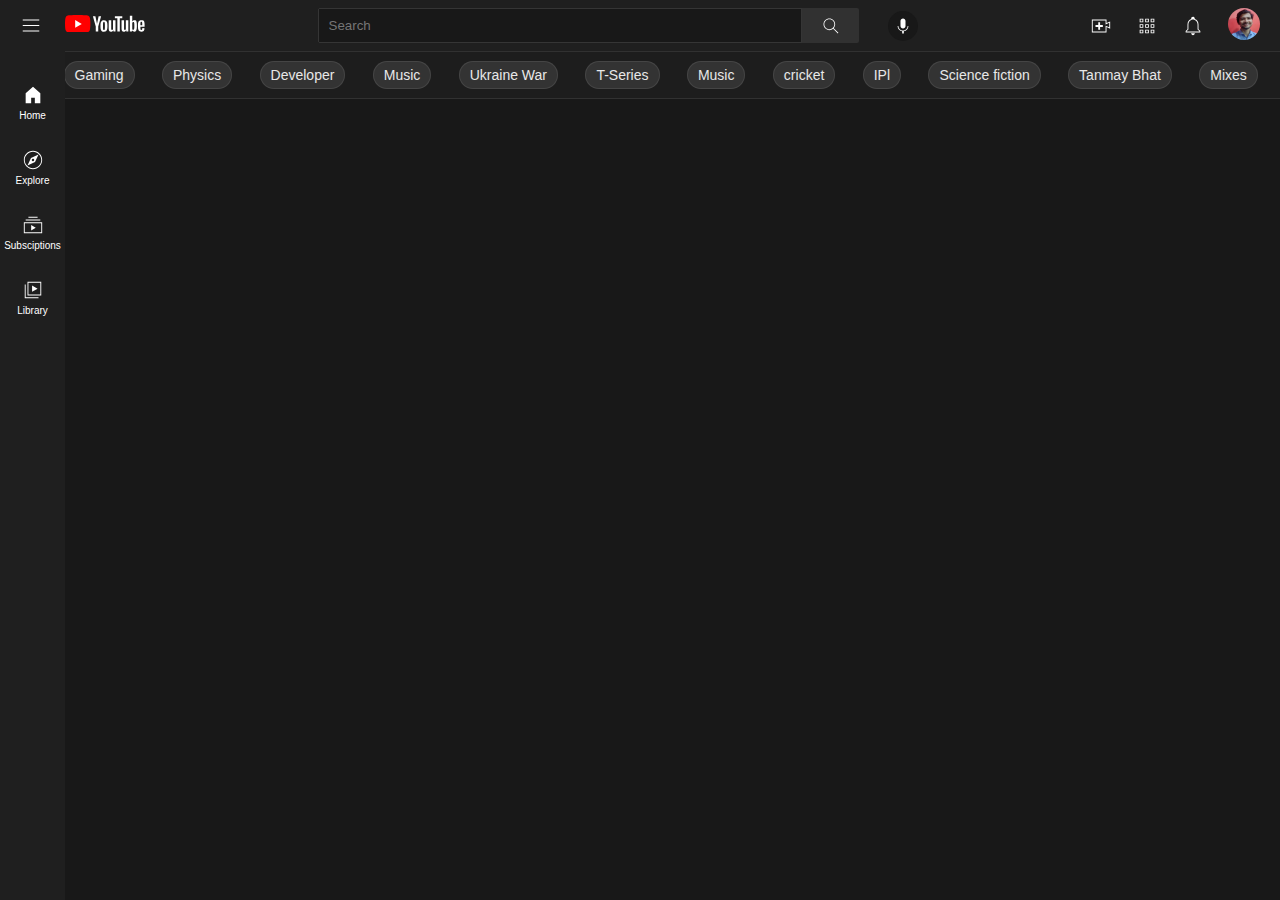
<file: index.html>
<!DOCTYPE html>
<html lang="en">

<head>
    <meta charset="UTF-8">
    <meta http-equiv="X-UA-Compatible" content="IE=edge">
    <meta name="viewport" content="width=device-width, initial-scale=1.0">
    <title>YouTube</title>
    <link rel="shortcut icon" href="https://www.youtube.com/s/desktop/d34a7d5e/img/favicon.ico" type="image/x-icon">
    <link rel="icon" href="https://www.youtube.com/s/desktop/d34a7d5e/img/favicon_32x32.png" sizes="32x32">
    <link rel="icon" href="https://www.youtube.com/s/desktop/d34a7d5e/img/favicon_48x48.png" sizes="48x48">
    <link rel="icon" href="https://www.youtube.com/s/desktop/d34a7d5e/img/favicon_96x96.png" sizes="96x96">
    <link rel="stylesheet" href="style.css">
</head>

<body>
    <div class="nav-top">
        <div class="nav-top-main">
            <div class="left-logo-sec">
                <div class="fab-button">
                    <svg viewBox="0 0 24 24" preserveAspectRatio="xMidYMid meet" focusable="false"
                        class="style-scope yt-icon fab-icon"
                        style="pointer-events: none; display: block; width: 100%; height: 100%;">
                        <g class="style-scope yt-icon">
                            <path d="M21,6H3V5h18V6z M21,11H3v1h18V11z M21,17H3v1h18V17z" class="style-scope yt-icon">
                            </path>
                        </g>
                    </svg>
                </div>
                <a href="index.html">
                    <div class="logo">
                        <svg viewBox="0 0 90 20" preserveAspectRatio="xMidYMid meet" focusable="false"
                            class="style-scope yt-icon logo-icon"
                            style="pointer-events: none; display: block; width: 100%; height: 100%;">
                            <g viewBox="0 0 90 20" preserveAspectRatio="xMidYMid meet" class="style-scope yt-icon">
                                <g class="style-scope yt-icon">
                                    <path
                                        d="M27.9727 3.12324C27.6435 1.89323 26.6768 0.926623 25.4468 0.597366C23.2197 2.24288e-07 14.285 0 14.285 0C14.285 0 5.35042 2.24288e-07 3.12323 0.597366C1.89323 0.926623 0.926623 1.89323 0.597366 3.12324C2.24288e-07 5.35042 0 10 0 10C0 10 2.24288e-07 14.6496 0.597366 16.8768C0.926623 18.1068 1.89323 19.0734 3.12323 19.4026C5.35042 20 14.285 20 14.285 20C14.285 20 23.2197 20 25.4468 19.4026C26.6768 19.0734 27.6435 18.1068 27.9727 16.8768C28.5701 14.6496 28.5701 10 28.5701 10C28.5701 10 28.5677 5.35042 27.9727 3.12324Z"
                                        fill="#FF0000" class="style-scope yt-icon"></path>
                                    <path d="M11.4253 14.2854L18.8477 10.0004L11.4253 5.71533V14.2854Z" fill="white"
                                        class="style-scope yt-icon"></path>
                                </g>
                                <g class="style-scope yt-icon">
                                    <g id="youtube-paths" class="style-scope yt-icon">
                                        <path
                                            d="M34.6024 13.0036L31.3945 1.41846H34.1932L35.3174 6.6701C35.6043 7.96361 35.8136 9.06662 35.95 9.97913H36.0323C36.1264 9.32532 36.3381 8.22937 36.665 6.68892L37.8291 1.41846H40.6278L37.3799 13.0036V18.561H34.6001V13.0036H34.6024Z"
                                            fill="white" class="style-scope yt-icon"></path>
                                        <path
                                            d="M41.4697 18.1937C40.9053 17.8127 40.5031 17.22 40.2632 16.4157C40.0257 15.6114 39.9058 14.5437 39.9058 13.2078V11.3898C39.9058 10.0422 40.0422 8.95805 40.315 8.14196C40.5878 7.32588 41.0135 6.72851 41.592 6.35457C42.1706 5.98063 42.9302 5.79248 43.871 5.79248C44.7976 5.79248 45.5384 5.98298 46.0981 6.36398C46.6555 6.74497 47.0647 7.34234 47.3234 8.15137C47.5821 8.96275 47.7115 10.0422 47.7115 11.3898V13.2078C47.7115 14.5437 47.5845 15.6161 47.3329 16.4251C47.0812 17.2365 46.672 17.8292 46.1075 18.2031C45.5431 18.5771 44.7764 18.7652 43.8098 18.7652C42.8126 18.7675 42.0342 18.5747 41.4697 18.1937ZM44.6353 16.2323C44.7905 15.8231 44.8705 15.1575 44.8705 14.2309V10.3292C44.8705 9.43077 44.7929 8.77225 44.6353 8.35833C44.4777 7.94206 44.2026 7.7351 43.8074 7.7351C43.4265 7.7351 43.156 7.94206 43.0008 8.35833C42.8432 8.77461 42.7656 9.43077 42.7656 10.3292V14.2309C42.7656 15.1575 42.8408 15.8254 42.9914 16.2323C43.1419 16.6415 43.4123 16.8461 43.8074 16.8461C44.2026 16.8461 44.4777 16.6415 44.6353 16.2323Z"
                                            fill="white" class="style-scope yt-icon"></path>
                                        <path
                                            d="M56.8154 18.5634H54.6094L54.3648 17.03H54.3037C53.7039 18.1871 52.8055 18.7656 51.6061 18.7656C50.7759 18.7656 50.1621 18.4928 49.767 17.9496C49.3719 17.4039 49.1743 16.5526 49.1743 15.3955V6.03751H51.9942V15.2308C51.9942 15.7906 52.0553 16.188 52.1776 16.4256C52.2999 16.6631 52.5045 16.783 52.7914 16.783C53.036 16.783 53.2712 16.7078 53.497 16.5573C53.7228 16.4067 53.8874 16.2162 53.9979 15.9858V6.03516H56.8154V18.5634Z"
                                            fill="white" class="style-scope yt-icon"></path>
                                        <path
                                            d="M64.4755 3.68758H61.6768V18.5629H58.9181V3.68758H56.1194V1.42041H64.4755V3.68758Z"
                                            fill="white" class="style-scope yt-icon"></path>
                                        <path
                                            d="M71.2768 18.5634H69.0708L68.8262 17.03H68.7651C68.1654 18.1871 67.267 18.7656 66.0675 18.7656C65.2373 18.7656 64.6235 18.4928 64.2284 17.9496C63.8333 17.4039 63.6357 16.5526 63.6357 15.3955V6.03751H66.4556V15.2308C66.4556 15.7906 66.5167 16.188 66.639 16.4256C66.7613 16.6631 66.9659 16.783 67.2529 16.783C67.4974 16.783 67.7326 16.7078 67.9584 16.5573C68.1842 16.4067 68.3488 16.2162 68.4593 15.9858V6.03516H71.2768V18.5634Z"
                                            fill="white" class="style-scope yt-icon"></path>
                                        <path
                                            d="M80.609 8.0387C80.4373 7.24849 80.1621 6.67699 79.7812 6.32186C79.4002 5.96674 78.8757 5.79035 78.2078 5.79035C77.6904 5.79035 77.2059 5.93616 76.7567 6.23014C76.3075 6.52412 75.9594 6.90747 75.7148 7.38489H75.6937V0.785645H72.9773V18.5608H75.3056L75.5925 17.3755H75.6537C75.8724 17.7988 76.1993 18.1304 76.6344 18.3774C77.0695 18.622 77.554 18.7443 78.0855 18.7443C79.038 18.7443 79.7412 18.3045 80.1904 17.4272C80.6396 16.5476 80.8653 15.1765 80.8653 13.3092V11.3266C80.8653 9.92722 80.7783 8.82892 80.609 8.0387ZM78.0243 13.1492C78.0243 14.0617 77.9867 14.7767 77.9114 15.2941C77.8362 15.8115 77.7115 16.1808 77.5328 16.3971C77.3564 16.6158 77.1165 16.724 76.8178 16.724C76.585 16.724 76.371 16.6699 76.1734 16.5594C75.9759 16.4512 75.816 16.2866 75.6937 16.0702V8.96062C75.7877 8.6196 75.9524 8.34209 76.1852 8.12337C76.4157 7.90465 76.6697 7.79646 76.9401 7.79646C77.2271 7.79646 77.4481 7.90935 77.6034 8.13278C77.7609 8.35855 77.8691 8.73485 77.9303 9.26636C77.9914 9.79787 78.022 10.5528 78.022 11.5335V13.1492H78.0243Z"
                                            fill="white" class="style-scope yt-icon"></path>
                                        <path
                                            d="M84.8657 13.8712C84.8657 14.6755 84.8892 15.2776 84.9363 15.6798C84.9833 16.0819 85.0821 16.3736 85.2326 16.5594C85.3831 16.7428 85.6136 16.8345 85.9264 16.8345C86.3474 16.8345 86.639 16.6699 86.7942 16.343C86.9518 16.0161 87.0365 15.4705 87.0506 14.7085L89.4824 14.8519C89.4965 14.9601 89.5035 15.1106 89.5035 15.3011C89.5035 16.4582 89.186 17.3237 88.5534 17.8952C87.9208 18.4667 87.0247 18.7536 85.8676 18.7536C84.4777 18.7536 83.504 18.3185 82.9466 17.446C82.3869 16.5735 82.1094 15.2259 82.1094 13.4008V11.2136C82.1094 9.33452 82.3987 7.96105 82.9772 7.09558C83.5558 6.2301 84.5459 5.79736 85.9499 5.79736C86.9165 5.79736 87.6597 5.97375 88.1771 6.32888C88.6945 6.684 89.059 7.23433 89.2707 7.98457C89.4824 8.7348 89.5882 9.76961 89.5882 11.0913V13.2362H84.8657V13.8712ZM85.2232 7.96811C85.0797 8.14449 84.9857 8.43377 84.9363 8.83593C84.8892 9.2381 84.8657 9.84722 84.8657 10.6657V11.5641H86.9283V10.6657C86.9283 9.86133 86.9001 9.25221 86.846 8.83593C86.7919 8.41966 86.6931 8.12803 86.5496 7.95635C86.4062 7.78702 86.1851 7.7 85.8864 7.7C85.5854 7.70235 85.3643 7.79172 85.2232 7.96811Z"
                                            fill="white" class="style-scope yt-icon"></path>
                                    </g>
                                </g>
                            </g>
                        </svg>
                    </div>
                </a>
            </div>
            <div class="middle-search-sec">
                <div class="search-container">
                    <div class="search-box">
                        <div class="input-container">
                            <input id="search" type="text" placeholder="Search" name="" id="">
                        </div>
                    </div>
                    <div class="search" onclick="search()">
                        <div class="search-button">
                            <svg viewBox="0 0 24 24" preserveAspectRatio="xMidYMid meet" focusable="false"
                                class="style-scope yt-icon"
                                style="pointer-events: none; display: block; width: 100%; height: 100%;">
                                <g class="style-scope yt-icon">
                                    <path
                                        d="M20.87,20.17l-5.59-5.59C16.35,13.35,17,11.75,17,10c0-3.87-3.13-7-7-7s-7,3.13-7,7s3.13,7,7,7c1.75,0,3.35-0.65,4.58-1.71 l5.59,5.59L20.87,20.17z M10,16c-3.31,0-6-2.69-6-6s2.69-6,6-6s6,2.69,6,6S13.31,16,10,16z"
                                        class="style-scope yt-icon"></path>
                                </g>
                            </svg>
                        </div>
                    </div>
                </div>
                <div class="mic">
                    <div class="mic-logo">
                        <svg viewBox="0 0 24 24" preserveAspectRatio="xMidYMid meet" focusable="false"
                            class="style-scope yt-icon"
                            style="pointer-events: none; display: block; width: 100%; height: 100%;">
                            <g class="style-scope mic-icon yt-icon">
                                <path
                                    d="M12 3C10.34 3 9 4.37 9 6.07V11.93C9 13.63 10.34 15 12 15C13.66 15 15 13.63 15 11.93V6.07C15 4.37 13.66 3 12 3ZM18.5 12H17.5C17.5 15.03 15.03 17.5 12 17.5C8.97 17.5 6.5 15.03 6.5 12H5.5C5.5 15.24 7.89 17.93 11 18.41V21H13V18.41C16.11 17.93 18.5 15.24 18.5 12Z"
                                    class="style-scope yt-icon"></path>
                            </g>
                        </svg>


                    </div>
                </div>
            </div>
            <div class="right-user-sec">
                <div class="create-vid icon">
                    <svg viewBox="0 0 24 24" preserveAspectRatio="xMidYMid meet" focusable="false"
                        class="style-scope yt-icon"
                        style="pointer-events: none; display: block; width: 100%; height: 100%;">
                        <g class="style-scope yt-icon">
                            <path
                                d="M14,13h-3v3H9v-3H6v-2h3V8h2v3h3V13z M17,6H3v12h14v-6.39l4,1.83V8.56l-4,1.83V6 M18,5v3.83L22,7v8l-4-1.83V19H2V5H18L18,5 z"
                                class="style-scope yt-icon"></path>
                        </g>
                    </svg>
                </div>
                <div class="apps icon">
                    <svg viewBox="0 0 24 24" preserveAspectRatio="xMidYMid meet" focusable="false"
                        class="style-scope yt-icon"
                        style="pointer-events: none; display: block; width: 100%; height: 100%;">
                        <g class="style-scope yt-icon">
                            <path
                                d="M16,4v4h4V4H16z M19,7h-2V5h2V7z M16,10v4h4v-4H16z M19,13h-2v-2h2V13z M10,4v4h4V4H10z M13,7h-2V5h2V7z M10,10v4h4v-4H10z M13,13h-2v-2h2V13z M16,16v4h4v-4H16z M19,19h-2v-2h2V19z M10,16v4h4v-4H10z M13,19h-2v-2h2V19z M4,4v4h4V4H4z M7,7H5V5h2V7z M4,10 v4h4v-4H4z M7,13H5v-2h2V13z M4,16v4h4v-4H4z M7,19H5v-2h2V19z"
                                class="style-scope yt-icon"></path>
                        </g>
                    </svg>
                </div>
                <div class="notification icon">
                    <svg viewBox="0 0 24 24" preserveAspectRatio="xMidYMid meet" focusable="false"
                        class="style-scope yt-icon"
                        style="pointer-events: none; display: block; width: 100%; height: 100%;">
                        <g class="style-scope yt-icon">
                            <path
                                d="M10,20h4c0,1.1-0.9,2-2,2S10,21.1,10,20z M20,17.35V19H4v-1.65l2-1.88v-5.15c0-2.92,1.56-5.22,4-5.98V3.96 c0-1.42,1.49-2.5,2.99-1.76C13.64,2.52,14,3.23,14,3.96l0,0.39c2.44,0.75,4,3.06,4,5.98v5.15L20,17.35z M19,17.77l-2-1.88v-5.47 c0-2.47-1.19-4.36-3.13-5.1c-1.26-0.53-2.64-0.5-3.84,0.03C8.15,6.11,7,7.99,7,10.42v5.47l-2,1.88V18h14V17.77z"
                                class="style-scope yt-icon"></path>
                        </g>
                    </svg>

                </div>
                <div class="user">
                    <img id="img" class="style-scope yt-img-shadow" alt="Avatar image" height="32" width="32"
                        src="./assets/ppp3.jpg">
                    <div  style="display:  none !important;">
                        <div >
                            <div >
                                <div class="apper">
                                    <div>
                                        <!-- <svg viewBox="0 0 24 24" preserveAspectRatio="xMidYMid meet" focusable="false"
                                            class="style-scope yt-icon"
                                            style="pointer-events: none; display: block; width: 100%; height: 100%;">
                                            <g class="style-scope yt-icon">
                                                <path
                                                    d="M12 22C10.93 22 9.86998 21.83 8.83998 21.48L7.41998 21.01L8.83998 20.54C12.53 19.31 15 15.88 15 12C15 8.12 12.53 4.69 8.83998 3.47L7.41998 2.99L8.83998 2.52C9.86998 2.17 10.93 2 12 2C17.51 2 22 6.49 22 12C22 17.51 17.51 22 12 22ZM10.58 20.89C11.05 20.96 11.53 21 12 21C16.96 21 21 16.96 21 12C21 7.04 16.96 3 12 3C11.53 3 11.05 3.04 10.58 3.11C13.88 4.81 16 8.21 16 12C16 15.79 13.88 19.19 10.58 20.89Z"
                                                    class="style-scope yt-icon"></path>
                                            </g>
                                        </svg> -->
                                    </div>
                                    <!-- <h2>Appearance: Dark</h2> -->
                                    <div class="arrow-right">
                                        <!-- <svg viewBox="0 0 24 24" preserveAspectRatio="xMidYMid meet" focusable="false"
                                            class="style-scope yt-icon"
                                            style="pointer-events: none; display: block; width: 100%; height: 100%;">
                                            <g mirror-in-rtl="" class="style-scope yt-icon">
                                                <path d="M9.4,18.4l-0.7-0.7l5.6-5.6L8.6,6.4l0.7-0.7l6.4,6.4L9.4,18.4z"
                                                    class="style-scope yt-icon"></path>
                                            </g>
                                        </svg> -->
                                    </div>
                                </div>
                                <!-- <a href="login.html" class="login-box"> -->

                                    <div class="user-logo">
                                        <svg viewBox="0 0 24 24" preserveAspectRatio="xMidYMid meet" focusable="false"
                                            class="style-scope yt-icon"
                                            style="pointer-events: none; display: block; width: 100%; height: 100%;">
                                            <g class="style-scope yt-icon">
                                                <path
                                                    d="M3,3v18h18V3H3z M4.99,20c0.39-2.62,2.38-5.1,7.01-5.1s6.62,2.48,7.01,5.1H4.99z M9,10c0-1.65,1.35-3,3-3s3,1.35,3,3 c0,1.65-1.35,3-3,3S9,11.65,9,10z M12.72,13.93C14.58,13.59,16,11.96,16,10c0-2.21-1.79-4-4-4c-2.21,0-4,1.79-4,4 c0,1.96,1.42,3.59,3.28,3.93c-4.42,0.25-6.84,2.8-7.28,6V4h16v15.93C19.56,16.73,17.14,14.18,12.72,13.93z"
                                                    class="style-scope yt-icon"></path>
                                            </g>
                                        </svg>
                                    </div>
                                    -->

                                </a>
                                <div class="theme-sec">
                                    <div class="theme-sec-head">
                                        <div class="go-back">
                                            <div class="arrow-left">
                                                <svg viewBox="0 0 24 24" preserveAspectRatio="xMidYMid meet"
                                                    focusable="false" class="style-scope yt-icon"
                                                    style="pointer-events: none; display: block; width: 100%; height: 100%;">
                                                    <g mirror-in-rtl="" class="style-scope yt-icon">
                                                        <path
                                                            d="M21,11v1H5.64l6.72,6.72l-0.71,0.71L3.72,11.5l7.92-7.92l0.71,0.71L5.64,11H21z"
                                                            class="style-scope yt-icon"></path>
                                                    </g>
                                                </svg>
                                            </div>
                                            
                                        </div>
                                    </div>
                                    <div class="theme-sec-body">
                                        <div class="choose-theme">
                                           
                                            <div class="themes">
                                                <div class="dark-theme">
                                                    <div class="dark">
                                                        <svg viewBox="0 0 24 24" preserveAspectRatio="xMidYMid meet"
                                                            focusable="false" class="style-scope yt-icon"
                                                            style="pointer-events: none; display: block; width: 100%; height: 100%;">
                                                            <g class="style-scope yt-icon">
                                                                <path
                                                                    d="M9,18.7l-5.4-5.4l0.7-0.7L9,17.3L20.6,5.6l0.7,0.7L9,18.7z"
                                                                    class="style-scope yt-icon"></path>
                                                            </g>
                                                        </svg>
                                                    </div>
                                                  
                                                </div>
                                                <div class="light-theme">
                                                    <div class="light"></div>
                                                    <p> Light theme</p>
                                                </div>
                                            </div>
                                        </div>
                                    </div>
                                </div>

                            </div>
                        </div>

                    </div>
                </div>
            </div>
        </div>
    </div>
    <div class="nav-top-bottom">
        <div class="bottom-nav-btns">
            <div class="nav-slide ">
                <a> Gaming</a>
                <a > Physics</a>
                <a >Developer</a>          
                <a > Music</a>
                
                <a > Ukraine War</a>
                <a > T-Series</a>
                <a > Music</a>
                <a > cricket</a>
                <a > IPl</a>
                <a > Science fiction</a>
                <a > Tanmay Bhat</a>
                <a > Mixes</a>
                <a > actor</a>
                <a > Desi Dance</a>
                <a > Live</a>
                <a class="tags"> </a> -->
            </div>
        </div>
    </div>
    <!-- //////////////// -->
    <!-- left nav start -->
    <div class="nav-left">
        <div class="nav-btns">
            <a href="">
                <div class="home-btn icon nav-icons">
                    <svg viewBox="0 0 24 24" preserveAspectRatio="xMidYMid meet" focusable="false"
                        class="style-scope yt-icon"
                        style="pointer-events: none; display: block; width: 100%; height: 100%;">
                        <g class="style-scope yt-icon">
                            <path d="M4,10V21h6V15h4v6h6V10L12,3Z" class="style-scope yt-icon"></path>
                        </g>
                    </svg>
                </div>
                <div class="nav-txt">Home</div>
            </a>
            <a href="">
                <div class="explore-btn icon nav-icons">
                    <svg viewBox="0 0 24 24" preserveAspectRatio="xMidYMid meet" focusable="false"
                        class="style-scope yt-icon"
                        style="pointer-events: none; display: block; width: 100%; height: 100%;">
                        <g class="style-scope yt-icon">
                            <path
                                d="M9.8,9.8l-3.83,8.23l8.23-3.83l3.83-8.23L9.8,9.8z M13.08,12.77c-0.21,0.29-0.51,0.48-0.86,0.54 c-0.07,0.01-0.15,0.02-0.22,0.02c-0.28,0-0.54-0.08-0.77-0.25c-0.29-0.21-0.48-0.51-0.54-0.86c-0.06-0.35,0.02-0.71,0.23-0.99 c0.21-0.29,0.51-0.48,0.86-0.54c0.35-0.06,0.7,0.02,0.99,0.23c0.29,0.21,0.48,0.51,0.54,0.86C13.37,12.13,13.29,12.48,13.08,12.77z M12,3c4.96,0,9,4.04,9,9s-4.04,9-9,9s-9-4.04-9-9S7.04,3,12,3 M12,2C6.48,2,2,6.48,2,12s4.48,10,10,10s10-4.48,10-10S17.52,2,12,2 L12,2z"
                                class="style-scope yt-icon"></path>
                        </g>
                    </svg>

                </div>
                <div class="nav-txt">Explore</div>
            </a>
            <a href="">
                <div class="subs-btn icon nav-icons">
                    <svg viewBox="0 0 24 24" preserveAspectRatio="xMidYMid meet" focusable="false"
                        class="style-scope yt-icon"
                        style="pointer-events: none; display: block; width: 100%; height: 100%;">
                        <g class="style-scope yt-icon">
                            <path
                                d="M10,18v-6l5,3L10,18z M17,3H7v1h10V3z M20,6H4v1h16V6z M22,9H2v12h20V9z M3,10h18v10H3V10z"
                                class="style-scope yt-icon"></path>
                        </g>
                    </svg>

                </div>
                <div class="nav-txt">Subsciptions</div>
            </a>
            <a class="library-btn" href="">
                <div class="library-btn icon nav-icons">
                    <svg viewBox="0 0 24 24" preserveAspectRatio="xMidYMid meet" focusable="false"
                        class="style-scope yt-icon"
                        style="pointer-events: none; display: block; width: 100%; height: 100%;">
                        <g class="style-scope yt-icon">
                            <path
                                d="M11,7l6,3.5L11,14V7L11,7z M18,20H4V6H3v15h15V20z M21,18H6V3h15V18z M7,17h13V4H7V17z"
                                class="style-scope yt-icon"></path>
                        </g>
                    </svg>
                </div>
                <div class="nav-txt">Library</div>
            </a>
        </div>
        <div class="nav-left-opened nav-left-opened-block">
            <a href="">
                <div class="library-open icon nav-icons">
                    <svg viewBox="0 0 24 24" preserveAspectRatio="xMidYMid meet" focusable="false"
                        class="style-scope yt-icon"
                        style="pointer-events: none; display: block; width: 100%; height: 100%;">
                        <g class="style-scope yt-icon">
                            <path
                                d="M11,7l6,3.5L11,14V7L11,7z M18,20H4V6H3v15h15V20z M21,18H6V3h15V18z M7,17h13V4H7V17z"
                                class="style-scope yt-icon"></path>
                        </g>
                    </svg>
                </div>
                <div class="nav-txt">Library</div>
            </a>
            <a href="">
                <div class="history-open icon nav-icons">
                    <svg viewBox="0 0 24 24" preserveAspectRatio="xMidYMid meet" focusable="false"
                        class="style-scope yt-icon"
                        style="pointer-events: none; display: block; width: 100%; height: 100%;">
                        <g class="style-scope yt-icon">
                            <path
                                d="M14.97,16.95L10,13.87V7h2v5.76l4.03,2.49L14.97,16.95z M22,12c0,5.51-4.49,10-10,10S2,17.51,2,12h1c0,4.96,4.04,9,9,9 s9-4.04,9-9s-4.04-9-9-9C8.81,3,5.92,4.64,4.28,7.38C4.17,7.56,4.06,7.75,3.97,7.94C3.96,7.96,3.95,7.98,3.94,8H8v1H1.96V3h1v4.74 C3,7.65,3.03,7.57,3.07,7.49C3.18,7.27,3.3,7.07,3.42,6.86C5.22,3.86,8.51,2,12,2C17.51,2,22,6.49,22,12z"
                                class="style-scope yt-icon"></path>
                        </g>
                    </svg>

                </div>
                <div class="nav-txt">History</div>
            </a>
            <a href="">
                <div class="your-open icon nav-icons">
                    <svg viewBox="0 0 24 24" preserveAspectRatio="xMidYMid meet" focusable="false"
                        class="style-scope yt-icon"
                        style="pointer-events: none; display: block; width: 100%; height: 100%;">
                        <g class="style-scope yt-icon">
                            <path d="M10,8l6,4l-6,4V8L10,8z M21,3v18H3V3H21z M20,4H4v16h16V4z"
                                class="style-scope yt-icon"></path>
                        </g>
                    </svg>
                </div>
                <div class="nav-txt">Your videos</div>
            </a>
            <a href="">
                <div class="watch-open icon nav-icons">
                    <svg viewBox="0 0 24 24" preserveAspectRatio="xMidYMid meet" focusable="false"
                        class="style-scope yt-icon"
                        style="pointer-events: none; display: block; width: 100%; height: 100%;">
                        <g class="style-scope yt-icon">
                            <path
                                d="M14.97,16.95L10,13.87V7h2v5.76l4.03,2.49L14.97,16.95z M12,3c-4.96,0-9,4.04-9,9s4.04,9,9,9s9-4.04,9-9S16.96,3,12,3 M12,2c5.52,0,10,4.48,10,10s-4.48,10-10,10S2,17.52,2,12S6.48,2,12,2L12,2z"
                                class="style-scope yt-icon"></path>
                        </g>
                    </svg>
                </div>
                <div class="nav-txt">Watch later</div>
            </a>
            <a href="">
                <div class="liked-open icon nav-icons">
                    <svg viewBox="0 0 24 24" preserveAspectRatio="xMidYMid meet" focusable="false"
                        class="style-scope yt-icon"
                        style="pointer-events: none; display: block; width: 100%; height: 100%;">
                        <g class="style-scope yt-icon">
                            <path
                                d="M18.77,11h-4.23l1.52-4.94C16.38,5.03,15.54,4,14.38,4c-0.58,0-1.14,0.24-1.52,0.65L7,11H3v10h4h1h9.43 c1.06,0,1.98-0.67,2.19-1.61l1.34-6C21.23,12.15,20.18,11,18.77,11z M7,20H4v-8h3V20z M19.98,13.17l-1.34,6 C18.54,19.65,18.03,20,17.43,20H8v-8.61l5.6-6.06C13.79,5.12,14.08,5,14.38,5c0.26,0,0.5,0.11,0.63,0.3 c0.07,0.1,0.15,0.26,0.09,0.47l-1.52,4.94L13.18,12h1.35h4.23c0.41,0,0.8,0.17,1.03,0.46C19.92,12.61,20.05,12.86,19.98,13.17z"
                                class="style-scope yt-icon"></path>
                        </g>
                    </svg>
                </div>
                <div class="nav-txt">Liked videos</div>
            </a>
            <a href="">
                <div class="show-open icon nav-icons">
                    <svg viewBox="0 0 24 24" preserveAspectRatio="xMidYMid meet" focusable="false"
                        class="style-scope yt-icon"
                        style="pointer-events: none; display: block; width: 100%; height: 100%;">
                        <g class="style-scope yt-icon">
                            <path d="M12,15.7L5.6,9.4l0.7-0.7l5.6,5.6l5.6-5.6l0.7,0.7L12,15.7z"
                                class="style-scope yt-icon"></path>
                        </g>
                    </svg>
                </div>
                <div class="nav-txt">Show more</div>
            </a>
        </div>
    </div>
    <!-- /////////////////////////////// -->
    <!-- navs complete -->
    <div class="main-videos">

    </div>

</body>

</html>
<script src="script.js"></script>
<script>
    let d = [
        {
            kind: "youtube#searchResult",
            etag: "48UfYTeGX2kspzCj-ZYvtoJDv-g",
            id: {
                kind: "youtube#video",
                videoId: "skb9MXtB1dI",
            },
            snippet: {
                publishedAt: "2021-05-15T06:27:00Z",
                channelId: "UC6m7ZIYnj1SeBwm4guTgQZA",
                title:
                    "Top 5 Best South Indian Science Fiction Movies In Hindi Dubbed | South Indian Sci-Fi Movies In Hindi",
                description:
                    "Top 5 Best South Indian Science Fiction Movies In Hindi Dubbed | South Indian Sci-Fi Movies In Hindi TELEGRAM LINK ----- https://t.me/telemoviee south indian ...",
                thumbnails: {
                    default: {
                        url: "https://i.ytimg.com/vi/skb9MXtB1dI/default.jpg",
                        width: 120,
                        height: 90,
                    },
                    medium: {
                        url: "https://i.ytimg.com/vi/skb9MXtB1dI/mqdefault.jpg",
                        width: 320,
                        height: 180,
                    },
                    high: {
                        url: "https://i.ytimg.com/vi/skb9MXtB1dI/hqdefault.jpg",
                        width: 480,
                        height: 360,
                    },
                },
                channelTitle: "MR. TELEMOVIE BALA",
                liveBroadcastContent: "none",
                publishTime: "2021-05-15T06:27:00Z",
            },
        },
        {
            kind: "youtube#searchResult",
            etag: "nDujgamwdkRAt4B8KO7-bNKvEps",
            id: {
                kind: "youtube#video",
                videoId: "gS3ypMngFK4",
            },
            snippet: {
                publishedAt: "2018-06-22T16:29:14Z",
                channelId: "UCHG41VSRd2ocbaKlxU4QxNg",
                title: "New Chinese movie in Hindi dubbed 2018 science fiction movie",
                description:
                    "Latest Movie City Under Siege 2018 x264 720p BluRay {Dual Audio} Hindi DD 2 0 + Chinese Sci fi movie #latestmoviehollywood #newhollywoodmoviehindi ...",
                thumbnails: {
                    default: {
                        url: "https://i.ytimg.com/vi/gS3ypMngFK4/default.jpg",
                        width: 120,
                        height: 90,
                    },
                    medium: {
                        url: "https://i.ytimg.com/vi/gS3ypMngFK4/mqdefault.jpg",
                        width: 320,
                        height: 180,
                    },
                    high: {
                        url: "https://i.ytimg.com/vi/gS3ypMngFK4/hqdefault.jpg",
                        width: 480,
                        height: 360,
                    },
                },
                channelTitle: "Movies Star07",
                liveBroadcastContent: "none",
                publishTime: "2018-06-22T16:29:14Z",
            },
        },
        {
            kind: "youtube#searchResult",
            etag: "qhytdu3RxX0H8DEMgSQlNZab_gU",
            id: {
                kind: "youtube#video",
                videoId: "B79DVm4lkeE",
            },
            snippet: {
                publishedAt: "2020-05-06T12:30:12Z",
                channelId: "UCzMwpwbECKAziqUOP9RCEoA",
                title: "Munnariv Full Movie HD | Sci-Fi Malayalam",
                description:
                    "From the award-winning Ottamuri Velicham's assistant Director comes the most unique film you'll ever see. Munnariv (Foreknowledge) is a Sci-Fi film about a ...",
                thumbnails: {
                    default: {
                        url: "https://i.ytimg.com/vi/B79DVm4lkeE/default.jpg",
                        width: 120,
                        height: 90,
                    },
                    medium: {
                        url: "https://i.ytimg.com/vi/B79DVm4lkeE/mqdefault.jpg",
                        width: 320,
                        height: 180,
                    },
                    high: {
                        url: "https://i.ytimg.com/vi/B79DVm4lkeE/hqdefault.jpg",
                        width: 480,
                        height: 360,
                    },
                },
                channelTitle: "Ashik Satheesh",
                liveBroadcastContent: "none",
                publishTime: "2020-05-06T12:30:12Z",
            },
        },
        {
            kind: "youtube#searchResult",
            etag: "pr_uqeP9ZsSw645-CsfnXpzTaNo",
            id: {
                kind: "youtube#video",
                videoId: "Fke-A_YPP18",
            },
            snippet: {
                publishedAt: "2020-08-21T22:10:46Z",
                channelId: "UC6hhIjfczolw6l-PS3YEEGw",
                title: "Top 5 Science Fiction Mind Blowing Movies",
                description:
                    "Hey there, thank you for watching the video. For more interesting videos, please like, comment, and subscribe to the channel and press on the bell icon so that ...",
                thumbnails: {
                    default: {
                        url: "https://i.ytimg.com/vi/Fke-A_YPP18/default.jpg",
                        width: 120,
                        height: 90,
                    },
                    medium: {
                        url: "https://i.ytimg.com/vi/Fke-A_YPP18/mqdefault.jpg",
                        width: 320,
                        height: 180,
                    },
                    high: {
                        url: "https://i.ytimg.com/vi/Fke-A_YPP18/hqdefault.jpg",
                        width: 480,
                        height: 360,
                    },
                },
                channelTitle: "Filmy Diary",
                liveBroadcastContent: "none",
                publishTime: "2020-08-21T22:10:46Z",
            },
        },
        {
            kind: "youtube#searchResult",
            etag: "g1FUpa5v78t1STYtgnp4mLHkeNQ",
            id: {
                kind: "youtube#video",
                videoId: "BhHNSDMKOy4",
            },
            snippet: {
                publishedAt: "2021-01-16T12:46:45Z",
                channelId: "UCKaIGte99F-600C7vYH_WYg",
                title:
                    "TOP 10 SCI-FI MOVIES ON YOUTUBE, NETFLIX, AMAZON PRIME, HOTSTAR|LATEST SCI-FI ACTION THRILLER MOVIES",
                description:
                    "In this video, I have given the top 10 Science fiction movies so far. These are not only loved by people but are also my personal favorites. Visit more videos on ...",
                thumbnails: {
                    default: {
                        url: "https://i.ytimg.com/vi/BhHNSDMKOy4/default.jpg",
                        width: 120,
                        height: 90,
                    },
                    medium: {
                        url: "https://i.ytimg.com/vi/BhHNSDMKOy4/mqdefault.jpg",
                        width: 320,
                        height: 180,
                    },
                    high: {
                        url: "https://i.ytimg.com/vi/BhHNSDMKOy4/hqdefault.jpg",
                        width: 480,
                        height: 360,
                    },
                },
                channelTitle: "Moviez Connect",
                liveBroadcastContent: "none",
                publishTime: "2021-01-16T12:46:45Z",
            },
        },
        {
            kind: "youtube#searchResult",
            etag: "5DmcYXPanHKKEKBenY7MHHV1uEI",
            id: {
                kind: "youtube#video",
                videoId: "zeGK-A8tueg",
            },
            snippet: {
                publishedAt: "2020-07-24T12:09:37Z",
                channelId: "UCpv20SvVC83kF255pADBiTA",
                title: "Top 5 south Indian Science fiction par bani mavies",
                description:
                    "Please subscribe to my channel https://youtu.be/tYGzCobHLjY #Scince #sci-fi #hackermovie.",
                thumbnails: {
                    default: {
                        url: "https://i.ytimg.com/vi/zeGK-A8tueg/default.jpg",
                        width: 120,
                        height: 90,
                    },
                    medium: {
                        url: "https://i.ytimg.com/vi/zeGK-A8tueg/mqdefault.jpg",
                        width: 320,
                        height: 180,
                    },
                    high: {
                        url: "https://i.ytimg.com/vi/zeGK-A8tueg/hqdefault.jpg",
                        width: 480,
                        height: 360,
                    },
                },
                channelTitle: "Aaditya Movies",
                liveBroadcastContent: "none",
                publishTime: "2020-07-24T12:09:37Z",
            },
        },
        {
            kind: "youtube#searchResult",
            etag: "jnBtSX6cPIjX8Aa21Es9A0nMK4c",
            id: {
                kind: "youtube#video",
                videoId: "6JoA5kqrYgY",
            },
            snippet: {
                publishedAt: "2021-03-07T03:15:14Z",
                channelId: "UCwDzsZeDslOpSoelB_XrcBg",
                title:
                    "TOP 10  Best Sci Fi Web Series in Hindi   Best Science Fiction Web Series on Netflix   MoviesWala",
                description:
                    "Hay Guys in Today's video we are going to cover the Top 10 Best sci-fi web series and some movies are available in the Hindi language. these all movies are ...",
                thumbnails: {
                    default: {
                        url: "https://i.ytimg.com/vi/6JoA5kqrYgY/default.jpg",
                        width: 120,
                        height: 90,
                    },
                    medium: {
                        url: "https://i.ytimg.com/vi/6JoA5kqrYgY/mqdefault.jpg",
                        width: 320,
                        height: 180,
                    },
                    high: {
                        url: "https://i.ytimg.com/vi/6JoA5kqrYgY/hqdefault.jpg",
                        width: 480,
                        height: 360,
                    },
                },
                channelTitle: "Movie Wala",
                liveBroadcastContent: "none",
                publishTime: "2021-03-07T03:15:14Z",
            },
        },
        {
            kind: "youtube#searchResult",
            etag: "7g4SK1i8xjO3btkfH5-Io1adBWI",
            id: {
                kind: "youtube#video",
                videoId: "tjfEuUu5qlY",
            },
            snippet: {
                publishedAt: "2020-06-07T06:38:24Z",
                channelId: "UClcr4ghYu2smlUP_-jHrsJA",
                title: "Top 5 Best Science Fiction Web Series All Time Hit ||2020||",
                description:
                    "Hello Guys, In Today Video l Am Going To Tell You Top 5 Science Fiction Web Series In Hindi 2020. CONNECT WITH ME⬇️ INSTAGRAM ID ...",
                thumbnails: {
                    default: {
                        url: "https://i.ytimg.com/vi/tjfEuUu5qlY/default.jpg",
                        width: 120,
                        height: 90,
                    },
                    medium: {
                        url: "https://i.ytimg.com/vi/tjfEuUu5qlY/mqdefault.jpg",
                        width: 320,
                        height: 180,
                    },
                    high: {
                        url: "https://i.ytimg.com/vi/tjfEuUu5qlY/hqdefault.jpg",
                        width: 480,
                        height: 360,
                    },
                },
                channelTitle: "Veer Kataria",
                liveBroadcastContent: "none",
                publishTime: "2020-06-07T06:38:24Z",
            },
        },
        {
            kind: "youtube#searchResult",
            etag: "8HDeYIbOY7lTnGeFZeiENI0IWuE",
            id: {
                kind: "youtube#video",
                videoId: "N4x0mT7QjTA",
            },
            snippet: {
                publishedAt: "2021-06-12T11:55:29Z",
                channelId: "UC4Gh2ItgM2mmqdP3yHj5bgw",
                title:
                    "Top 10 Great Sci-Fi Movies With Unique Concept In Hindi | Best Science Fiction Movies In Hindi",
                description:
                    "Top 10 Great Sci-Fi Movies With Unique Concept in Hindi | Best Science Fiction Movies in Hindi | REVIEWS WITH PRABHAT Hay Guys in Today's video we are ...",
                thumbnails: {
                    default: {
                        url: "https://i.ytimg.com/vi/N4x0mT7QjTA/default.jpg",
                        width: 120,
                        height: 90,
                    },
                    medium: {
                        url: "https://i.ytimg.com/vi/N4x0mT7QjTA/mqdefault.jpg",
                        width: 320,
                        height: 180,
                    },
                    high: {
                        url: "https://i.ytimg.com/vi/N4x0mT7QjTA/hqdefault.jpg",
                        width: 480,
                        height: 360,
                    },
                },
                channelTitle: "PRABHAT KA REVIEW",
                liveBroadcastContent: "none",
                publishTime: "2021-06-12T11:55:29Z",
            },
        },
        {
            kind: "youtube#searchResult",
            etag: "i8510KExo3YGKCA6J5knDcyxRQw",
            id: {
                kind: "youtube#video",
                videoId: "fX_j9qn6gw4",
            },
            snippet: {
                publishedAt: "2020-06-23T10:14:41Z",
                channelId: "UC1EAKeDCiXudpMe4mAWGMPg",
                title:
                    "Science Fiction Tv Shows In Hindi | Must Watch | #movies #webseries",
                description:
                    "scifi #webseries #sciencefiction #movies #youtube In this Video I will be sharing a Countdown of Best Sci Fi Tv Shows which include Best Acting Performance, ...",
                thumbnails: {
                    default: {
                        url: "https://i.ytimg.com/vi/fX_j9qn6gw4/default.jpg",
                        width: 120,
                        height: 90,
                    },
                    medium: {
                        url: "https://i.ytimg.com/vi/fX_j9qn6gw4/mqdefault.jpg",
                        width: 320,
                        height: 180,
                    },
                    high: {
                        url: "https://i.ytimg.com/vi/fX_j9qn6gw4/hqdefault.jpg",
                        width: 480,
                        height: 360,
                    },
                },
                channelTitle: "Naresh Lalwani",
                liveBroadcastContent: "none",
                publishTime: "2020-06-23T10:14:41Z",
            },
        },
        {
            kind: "youtube#searchResult",
            etag: "-4s4Y8nyzTbC7CGAk5PkiBtFN8k",
            id: {
                kind: "youtube#video",
                videoId: "BgZ29OFQS0Y",
            },
            snippet: {
                publishedAt: "2017-08-12T09:47:49Z",
                channelId: "UCcPJC5THUXY5CvdL6o8Ok6A",
                title: "Top 10 best Science Fiction highest rated movie All Time",
                description:
                    "Top 10 best Science Fiction highest rated movie All Time Here we are giving list of top 10 best sci-fi movie according to the rating of imdb. 1.Inception (2010) 2.",
                thumbnails: {
                    default: {
                        url: "https://i.ytimg.com/vi/BgZ29OFQS0Y/default.jpg",
                        width: 120,
                        height: 90,
                    },
                    medium: {
                        url: "https://i.ytimg.com/vi/BgZ29OFQS0Y/mqdefault.jpg",
                        width: 320,
                        height: 180,
                    },
                    high: {
                        url: "https://i.ytimg.com/vi/BgZ29OFQS0Y/hqdefault.jpg",
                        width: 480,
                        height: 360,
                    },
                },
                channelTitle: "Rochak Site",
                liveBroadcastContent: "none",
                publishTime: "2017-08-12T09:47:49Z",
            },
        },
        {
            kind: "youtube#searchResult",
            etag: "A9d7AoUnK07saEb3ty44eRyRG60",
            id: {
                kind: "youtube#video",
                videoId: "ZaIFkemKBCE",
            },
            snippet: {
                publishedAt: "2018-03-29T12:44:03Z",
                channelId: "UCRXAPhsJOrwGtQekEkFSLBw",
                title: "SON | Science Fiction Short Film [HD] | Suspense | Thriller",
                description:
                    "SON is a India's first no budget science fiction short film about an astrophysicist who makes a desperate attempt to get back home before the sun sets.",
                thumbnails: {
                    default: {
                        url: "https://i.ytimg.com/vi/ZaIFkemKBCE/default.jpg",
                        width: 120,
                        height: 90,
                    },
                    medium: {
                        url: "https://i.ytimg.com/vi/ZaIFkemKBCE/mqdefault.jpg",
                        width: 320,
                        height: 180,
                    },
                    high: {
                        url: "https://i.ytimg.com/vi/ZaIFkemKBCE/hqdefault.jpg",
                        width: 480,
                        height: 360,
                    },
                },
                channelTitle: "ImPerfect Films",
                liveBroadcastContent: "none",
                publishTime: "2018-03-29T12:44:03Z",
            },
        },
        {
            kind: "youtube#searchResult",
            etag: "SPY18MBrqY7CGqj5CHY_Ga0dffc",
            id: {
                kind: "youtube#video",
                videoId: "yf-4Wea9590",
            },
            snippet: {
                publishedAt: "2020-06-11T12:54:20Z",
                channelId: "UCkwDH-_vV6uwyaQLOVgIF2Q",
                title:
                    "TOP 5 Hollywood Space Survival Movies in | HINDI | Science Fiction  || Movies Gyan ||",
                description:
                    "Hello Doston , toh iss viedio mai maine baat kari hai Top 5 Holloywood ki best SPACE Survival Movies in hindi mai jo based hai Science-fiction , Thriller or ...",
                thumbnails: {
                    default: {
                        url: "https://i.ytimg.com/vi/yf-4Wea9590/default.jpg",
                        width: 120,
                        height: 90,
                    },
                    medium: {
                        url: "https://i.ytimg.com/vi/yf-4Wea9590/mqdefault.jpg",
                        width: 320,
                        height: 180,
                    },
                    high: {
                        url: "https://i.ytimg.com/vi/yf-4Wea9590/hqdefault.jpg",
                        width: 480,
                        height: 360,
                    },
                },
                channelTitle: "Movies Gyan",
                liveBroadcastContent: "none",
                publishTime: "2020-06-11T12:54:20Z",
            },
        },
        {
            kind: "youtube#searchResult",
            etag: "sLMZ0O9i_73ow_Scw2vsjvKulQY",
            id: {
                kind: "youtube#video",
                videoId: "NvJ0eg8kEt8",
            },
            snippet: {
                publishedAt: "2021-03-23T02:30:00Z",
                channelId: "UCekiD9kD3L7XhFsqy9UzL0Q",
                title:
                    "TOP 9  Best Sci Fi Web Series in Hindi Best Science Fiction Web Series on Netflix Moviewala",
                description:
                    "Hay Guys in Today's video we are going to cover the top 9 sci-fi web series and most of the web series are available in the Hindi language. these all movies are ...",
                thumbnails: {
                    default: {
                        url: "https://i.ytimg.com/vi/NvJ0eg8kEt8/default.jpg",
                        width: 120,
                        height: 90,
                    },
                    medium: {
                        url: "https://i.ytimg.com/vi/NvJ0eg8kEt8/mqdefault.jpg",
                        width: 320,
                        height: 180,
                    },
                    high: {
                        url: "https://i.ytimg.com/vi/NvJ0eg8kEt8/hqdefault.jpg",
                        width: 480,
                        height: 360,
                    },
                },
                channelTitle: "Movie Wala",
                liveBroadcastContent: "none",
                publishTime: "2021-03-23T02:30:00Z",
            },
        },
        {
            kind: "youtube#searchResult",
            etag: "mkPtL4ArfXYF8eEoRbtvbo0KR4s",
            id: {
                kind: "youtube#video",
                videoId: "w-SJme1dcvg",
            },
            snippet: {
                publishedAt: "2020-10-05T00:45:24Z",
                channelId: "UCfNfmSq4h3Tje0Rgrkb2yXQ",
                title: "Lucy movie best scence science fiction",
                description:
                    "please like share subscribe my YouTube channel This is clip from the Lucy movie explained the science #Lucy#Science#sciencefriction.",
                thumbnails: {
                    default: {
                        url: "https://i.ytimg.com/vi/w-SJme1dcvg/default.jpg",
                        width: 120,
                        height: 90,
                    },
                    medium: {
                        url: "https://i.ytimg.com/vi/w-SJme1dcvg/mqdefault.jpg",
                        width: 320,
                        height: 180,
                    },
                    high: {
                        url: "https://i.ytimg.com/vi/w-SJme1dcvg/hqdefault.jpg",
                        width: 480,
                        height: 360,
                    },
                },
                channelTitle: "khatarnak status video",
                liveBroadcastContent: "none",
                publishTime: "2020-10-05T00:45:24Z",
            },
        },
        {
            kind: "youtube#searchResult",
            etag: "5bGdt8L6YU_uj5FCQg_j9mfMbwg",
            id: {
                kind: "youtube#video",
                videoId: "ux8D_GmVI1s",
            },
            snippet: {
                publishedAt: "2021-06-02T07:14:54Z",
                channelId: "UC200huML9PWN2IZbbaU_58w",
                title:
                    "Top 8 Best NETFLIX Sci fi Thriller Movies in Hindi Dubbed || नेटफ्लिक्स की 8 विज्ञान पे बनी फिल्में",
                description:
                    "Top 8 Best NETFLIX Sci fi Thriller Movies in Hindi Dubbed || नेटफ्लिक्स की 8 विज्ञान पे बनी फिल्में Netflix ki 8 Sci fi Thriller Movies joki hindi me ...",
                thumbnails: {
                    default: {
                        url: "https://i.ytimg.com/vi/ux8D_GmVI1s/default.jpg",
                        width: 120,
                        height: 90,
                    },
                    medium: {
                        url: "https://i.ytimg.com/vi/ux8D_GmVI1s/mqdefault.jpg",
                        width: 320,
                        height: 180,
                    },
                    high: {
                        url: "https://i.ytimg.com/vi/ux8D_GmVI1s/hqdefault.jpg",
                        width: 480,
                        height: 360,
                    },
                },
                channelTitle: "Update Box",
                liveBroadcastContent: "none",
                publishTime: "2021-06-02T07:14:54Z",
            },
        },
        {
            kind: "youtube#searchResult",
            etag: "dXHiC2E7-aLPydEqatzavXL2r1w",
            id: {
                kind: "youtube#video",
                videoId: "o2F6GxKthWc",
            },
            snippet: {
                publishedAt: "2020-06-13T11:06:05Z",
                channelId: "UC-6u2flZn2cuvCkXhx4EsAg",
                title:
                    "Top 10 Science fiction Futuristic Hollywood movies 🎥 list in Hindi Dubbed",
                description:
                    "Top 10 Science fiction Futuristic Hollywood movies list in Hindi Dubbed #top10sifimovie #Futuresticsifimovies #Hollywood ...",
                thumbnails: {
                    default: {
                        url: "https://i.ytimg.com/vi/o2F6GxKthWc/default.jpg",
                        width: 120,
                        height: 90,
                    },
                    medium: {
                        url: "https://i.ytimg.com/vi/o2F6GxKthWc/mqdefault.jpg",
                        width: 320,
                        height: 180,
                    },
                    high: {
                        url: "https://i.ytimg.com/vi/o2F6GxKthWc/hqdefault.jpg",
                        width: 480,
                        height: 360,
                    },
                },
                channelTitle: "Semi movie update",
                liveBroadcastContent: "none",
                publishTime: "2020-06-13T11:06:05Z",
            },
        },
        {
            kind: "youtube#searchResult",
            etag: "47Tn7lIaOT43UWsId6vPxi6V8jA",
            id: {
                kind: "youtube#video",
                videoId: "DNKkKhB49HM",
            },
            snippet: {
                publishedAt: "2020-07-26T05:16:16Z",
                channelId: "UCfeJGvwGnCM8fAfuMRTYJCw",
                title: "top 5 best science fiction Hollywood moives in hindi",
                description:
                    "World best science fiction moives Inception Blade runner 2049 The passenger Interstellar Arrival.",
                thumbnails: {
                    default: {
                        url: "https://i.ytimg.com/vi/DNKkKhB49HM/default.jpg",
                        width: 120,
                        height: 90,
                    },
                    medium: {
                        url: "https://i.ytimg.com/vi/DNKkKhB49HM/mqdefault.jpg",
                        width: 320,
                        height: 180,
                    },
                    high: {
                        url: "https://i.ytimg.com/vi/DNKkKhB49HM/hqdefault.jpg",
                        width: 480,
                        height: 360,
                    },
                },
                channelTitle: "Fun Time",
                liveBroadcastContent: "none",
                publishTime: "2020-07-26T05:16:16Z",
            },
        },
        {
            kind: "youtube#searchResult",
            etag: "EYhjBZCq9ldKsYN6ncjX2vStYeg",
            id: {
                kind: "youtube#video",
                videoId: "i_2W87DWlaY",
            },
            snippet: {
                publishedAt: "2020-07-13T17:53:01Z",
                channelId: "UCar-6AfFx0yg5HLMqjvNyyA",
                title:
                    "Aaj ki film | best science fiction Movies | best Netflix top rated movies",
                description:
                    "Aaj ki film | best science fiction Movies | top rated movies | best Netflix top rated movies This is first movie in aaj ki film series and one of the best masterpiece scifi ...",
                thumbnails: {
                    default: {
                        url: "https://i.ytimg.com/vi/i_2W87DWlaY/default.jpg",
                        width: 120,
                        height: 90,
                    },
                    medium: {
                        url: "https://i.ytimg.com/vi/i_2W87DWlaY/mqdefault.jpg",
                        width: 320,
                        height: 180,
                    },
                    high: {
                        url: "https://i.ytimg.com/vi/i_2W87DWlaY/hqdefault.jpg",
                        width: 480,
                        height: 360,
                    },
                },
                channelTitle: "Desi Review",
                liveBroadcastContent: "none",
                publishTime: "2020-07-13T17:53:01Z",
            },
        },
        {
            kind: "youtube#searchResult",
            etag: "ZDdkYdpX6Gw64nlih1MvXTp301w",
            id: {
                kind: "youtube#video",
                videoId: "DUMZ0833GsM",
            },
            snippet: {
                publishedAt: "2021-10-21T02:44:01Z",
                channelId: "UCGSD6Yz1Hv0ZXeKWxfZKEKw",
                title:
                    "#RMSCIENCEFICTION | Mystery of Black hole by Alam Sir | Black hole",
                description:
                    "A black hole is a region of spacetime where gravity is so strong that nothing—no particles or even electromagnetic radiation such as light—can escape from it.",
                thumbnails: {
                    default: {
                        url: "https://i.ytimg.com/vi/DUMZ0833GsM/default.jpg",
                        width: 120,
                        height: 90,
                    },
                    medium: {
                        url: "https://i.ytimg.com/vi/DUMZ0833GsM/mqdefault.jpg",
                        width: 320,
                        height: 180,
                    },
                    high: {
                        url: "https://i.ytimg.com/vi/DUMZ0833GsM/hqdefault.jpg",
                        width: 480,
                        height: 360,
                    },
                },
                channelTitle: "RM Science Fiction",
                liveBroadcastContent: "none",
                publishTime: "2021-10-21T02:44:01Z",
            },
        },
        {
            kind: "youtube#searchResult",
            etag: "issPS5NCBm16qF-S8_mmfYuzOcE",
            id: {
                kind: "youtube#video",
                videoId: "2C5wUJ7Wz0I",
            },
            snippet: {
                publishedAt: "2020-05-24T13:40:07Z",
                channelId: "UCh2fFRLOMWO9_MOJhkARZow",
                title:
                    "TOP 5 BEST HOLLYWOOD ADVENTURE AND SCIENCE FICTION MOVIES ll WORLD&#39;S BEST ADVENTURE SCIENCE MOVIES",
                description:
                    "trending #adventure #hollywoodmovies TOP 5 BEST HOLLYWOOD ADVENTURE AND SCIENCE FICTION MOVIES ll WORLD'S BEST ADVENTURE SCIENCE ...",
                thumbnails: {
                    default: {
                        url: "https://i.ytimg.com/vi/2C5wUJ7Wz0I/default.jpg",
                        width: 120,
                        height: 90,
                    },
                    medium: {
                        url: "https://i.ytimg.com/vi/2C5wUJ7Wz0I/mqdefault.jpg",
                        width: 320,
                        height: 180,
                    },
                    high: {
                        url: "https://i.ytimg.com/vi/2C5wUJ7Wz0I/hqdefault.jpg",
                        width: 480,
                        height: 360,
                    },
                },
                channelTitle: "THE FACT KNOWLEDGE",
                liveBroadcastContent: "none",
                publishTime: "2020-05-24T13:40:07Z",
            },
        },
        {
            kind: "youtube#searchResult",
            etag: "4nmqLGvVIKUMTN6dnhg3Npc4F3k",
            id: {
                kind: "youtube#video",
                videoId: "5Xpn-9-jxTY",
            },
            snippet: {
                publishedAt: "2021-03-27T20:46:28Z",
                channelId: "UCNSCo3T5Yh0J3nVzQCKK0-g",
                title:
                    "2br02b Audio-Book | 2br02b summary  | Science Fiction Part 1 of 2 | in English",
                description:
                    "2br02b Audio-Book | 2br02b summary | Science Fiction Part 1 of 2 | in English Hi I'm Ankush. Welcome To Our Channel Ankush Official : Science. About This ...",
                thumbnails: {
                    default: {
                        url: "https://i.ytimg.com/vi/5Xpn-9-jxTY/default.jpg",
                        width: 120,
                        height: 90,
                    },
                    medium: {
                        url: "https://i.ytimg.com/vi/5Xpn-9-jxTY/mqdefault.jpg",
                        width: 320,
                        height: 180,
                    },
                    high: {
                        url: "https://i.ytimg.com/vi/5Xpn-9-jxTY/hqdefault.jpg",
                        width: 480,
                        height: 360,
                    },
                },
                channelTitle: "Ankush Official : Science",
                liveBroadcastContent: "none",
                publishTime: "2021-03-27T20:46:28Z",
            },
        },
        {
            kind: "youtube#searchResult",
            etag: "qjsjUnw-HO8DNhz5n91NmB-4Xik",
            id: {
                kind: "youtube#video",
                videoId: "cyFKw6lcY64",
            },
            snippet: {
                publishedAt: "2021-08-22T05:28:18Z",
                channelId: "UCwVkcAN77YcDMl_JhwCfCpw",
                title:
                    "NO ONE IS SAFE 2090 | Sci-Fi Futuristic Short Film | DhakDude Films",
                description:
                    "No One is Safe 2090 | Sci-Fi Futuristic Short Film | DhakDude Films. It's Not covid. |USE HEADPHONES & EARPHONES FOR THE BEST EXPERIENCE| 2090 is ...",
                thumbnails: {
                    default: {
                        url: "https://i.ytimg.com/vi/cyFKw6lcY64/default.jpg",
                        width: 120,
                        height: 90,
                    },
                    medium: {
                        url: "https://i.ytimg.com/vi/cyFKw6lcY64/mqdefault.jpg",
                        width: 320,
                        height: 180,
                    },
                    high: {
                        url: "https://i.ytimg.com/vi/cyFKw6lcY64/hqdefault.jpg",
                        width: 480,
                        height: 360,
                    },
                },
                channelTitle: "DhakDude Films",
                liveBroadcastContent: "none",
                publishTime: "2021-08-22T05:28:18Z",
            },
        },
        {
            kind: "youtube#searchResult",
            etag: "q5C1F7SQIuignYkK5qg_FqAaavw",
            id: {
                kind: "youtube#video",
                videoId: "j3c3mDKSE6c",
            },
            snippet: {
                publishedAt: "2021-03-11T10:49:58Z",
                channelId: "UC200huML9PWN2IZbbaU_58w",
                title:
                    "Top 6 South Sci fi Movies in Hindi Dubbed Available on Youtube || साउथ की 6 विज्ञान पे बनी फिल्में",
                description:
                    "Top 6 South Sci fi Movies in Hindi Dubbed Available on Youtube || साउथ की 6 विज्ञान पे बनी फिल्में south ki 6 sci fi movies joke hindi dubbed ...",
                thumbnails: {
                    default: {
                        url: "https://i.ytimg.com/vi/j3c3mDKSE6c/default.jpg",
                        width: 120,
                        height: 90,
                    },
                    medium: {
                        url: "https://i.ytimg.com/vi/j3c3mDKSE6c/mqdefault.jpg",
                        width: 320,
                        height: 180,
                    },
                    high: {
                        url: "https://i.ytimg.com/vi/j3c3mDKSE6c/hqdefault.jpg",
                        width: 480,
                        height: 360,
                    },
                },
                channelTitle: "Update Box",
                liveBroadcastContent: "none",
                publishTime: "2021-03-11T10:49:58Z",
            },
        },
        {
            kind: "youtube#searchResult",
            etag: "o8FQDV4OCcWVk0zfbjIJkK7nQv4",
            id: {
                kind: "youtube#video",
                videoId: "rmAyFJU3VHM",
            },
            snippet: {
                publishedAt: "2021-03-04T03:30:02Z",
                channelId: "UCrdGaUoOR8vDWv2rxKm1OQA",
                title:
                    "জেনেই নিন সত্যিটা NASA কেন চাঁদে মানুষ পাঠানো বন্ধ করে দিয়েছে? Why NASA Stop Moon Missions?",
                description:
                    "In this video you will know why NASA never returned to moon and why humans don't go to moon. The question is in everyone's mind that why NASA stop moon ...",
                thumbnails: {
                    default: {
                        url: "https://i.ytimg.com/vi/rmAyFJU3VHM/default.jpg",
                        width: 120,
                        height: 90,
                    },
                    medium: {
                        url: "https://i.ytimg.com/vi/rmAyFJU3VHM/mqdefault.jpg",
                        width: 320,
                        height: 180,
                    },
                    high: {
                        url: "https://i.ytimg.com/vi/rmAyFJU3VHM/hqdefault.jpg",
                        width: 480,
                        height: 360,
                    },
                },
                channelTitle: "Science & Fiction Bangla",
                liveBroadcastContent: "none",
                publishTime: "2021-03-04T03:30:02Z",
            },
        },
        {
            kind: "youtube#searchResult",
            etag: "KFQlOFwzO9G1QYOFibFLTX_qldU",
            id: {
                kind: "youtube#video",
                videoId: "wRPyzjmQbqE",
            },
            snippet: {
                publishedAt: "2020-07-27T02:24:19Z",
                channelId: "UC10cbp8YFVBK9uBJzYtlyYA",
                title: "Prometheus (2012) sciencefiction thriller  horror movie",
                description:
                    "This channel support for all Subscribe Like an comment This video all Hollywood fans For share This movie for IMDB rate : 7 Movie ...",
                thumbnails: {
                    default: {
                        url: "https://i.ytimg.com/vi/wRPyzjmQbqE/default.jpg",
                        width: 120,
                        height: 90,
                    },
                    medium: {
                        url: "https://i.ytimg.com/vi/wRPyzjmQbqE/mqdefault.jpg",
                        width: 320,
                        height: 180,
                    },
                    high: {
                        url: "https://i.ytimg.com/vi/wRPyzjmQbqE/hqdefault.jpg",
                        width: 480,
                        height: 360,
                    },
                },
                channelTitle: "Different Tamil",
                liveBroadcastContent: "none",
                publishTime: "2020-07-27T02:24:19Z",
            },
        },
        {
            kind: "youtube#searchResult",
            etag: "WY__xpfYRXFl039yYrqm70zUJzM",
            id: {
                kind: "youtube#video",
                videoId: "GJFEiRGz5cU",
            },
            snippet: {
                publishedAt: "2020-05-17T06:33:40Z",
                channelId: "UCVS8uDqPzJ3AfoGEOb1EDpg",
                title: "Hollywood best science fiction movies",
                description: "Latest best movies.",
                thumbnails: {
                    default: {
                        url: "https://i.ytimg.com/vi/GJFEiRGz5cU/default.jpg",
                        width: 120,
                        height: 90,
                    },
                    medium: {
                        url: "https://i.ytimg.com/vi/GJFEiRGz5cU/mqdefault.jpg",
                        width: 320,
                        height: 180,
                    },
                    high: {
                        url: "https://i.ytimg.com/vi/GJFEiRGz5cU/hqdefault.jpg",
                        width: 480,
                        height: 360,
                    },
                },
                channelTitle: "WORLD TECH STATUS",
                liveBroadcastContent: "none",
                publishTime: "2020-05-17T06:33:40Z",
            },
        },
        {
            kind: "youtube#searchResult",
            etag: "O8NpEyatFxRCQR9gs-hhgXA628Q",
            id: {
                kind: "youtube#video",
                videoId: "rzz8mX6MPZo",
            },
            snippet: {
                publishedAt: "2020-10-15T07:43:11Z",
                channelId: "UCs881ywmdMxv7BZiCIu8xHg",
                title:
                    "Class 8 Science NCERT | Ch 12 : Friction |  Hindi Explanation (Part-1)",
                description:
                    "Class 8 Science NCERT | Ch 12 : Friction | Hindi Explanation (Part-1) Hi Everyone ! Ek aur video on your demand Let me remind you we have already uploaded ...",
                thumbnails: {
                    default: {
                        url: "https://i.ytimg.com/vi/rzz8mX6MPZo/default.jpg",
                        width: 120,
                        height: 90,
                    },
                    medium: {
                        url: "https://i.ytimg.com/vi/rzz8mX6MPZo/mqdefault.jpg",
                        width: 320,
                        height: 180,
                    },
                    high: {
                        url: "https://i.ytimg.com/vi/rzz8mX6MPZo/hqdefault.jpg",
                        width: 480,
                        height: 360,
                    },
                },
                channelTitle: "Educational Hix",
                liveBroadcastContent: "none",
                publishTime: "2020-10-15T07:43:11Z",
            },
        },
        {
            kind: "youtube#searchResult",
            etag: "9Hl_ydQ0rttEIeXYg5PONdFj-8M",
            id: {
                kind: "youtube#video",
                videoId: "qbykrzenl6o",
            },
            snippet: {
                publishedAt: "2021-03-02T12:34:33Z",
                channelId: "UC2H29KOGvS2eHHpZoROK0bg",
                title:
                    "Green screen science fiction green screen video effectग्रीन स्क्रीन   वीडियो green video vfx you",
                description:
                    "green screen science fiction effect new green screen science fication green screen video new latest green screen video green screen no copyright video no ...",
                thumbnails: {
                    default: {
                        url: "https://i.ytimg.com/vi/qbykrzenl6o/default.jpg",
                        width: 120,
                        height: 90,
                    },
                    medium: {
                        url: "https://i.ytimg.com/vi/qbykrzenl6o/mqdefault.jpg",
                        width: 320,
                        height: 180,
                    },
                    high: {
                        url: "https://i.ytimg.com/vi/qbykrzenl6o/hqdefault.jpg",
                        width: 480,
                        height: 360,
                    },
                },
                channelTitle: "Green video VFX you",
                liveBroadcastContent: "none",
                publishTime: "2021-03-02T12:34:33Z",
            },
        },
        {
            kind: "youtube#searchResult",
            etag: "PfRymewNL3lvwHt8oze_RBflzEk",
            id: {
                kind: "youtube#video",
                videoId: "6HZ1JDXj_cc",
            },
            snippet: {
                publishedAt: "2021-01-28T10:04:52Z",
                channelId: "UC654jPnDtrEANw4Qul6vzow",
                title:
                    "Devs 2020 series Explained in HINDI | sci-fi | Ending Explained |",
                description:
                    "A young computer engineer investigates the secretive development division of her employer, a cutting-edge tech company based in San Francisco, that she ...",
                thumbnails: {
                    default: {
                        url: "https://i.ytimg.com/vi/6HZ1JDXj_cc/default.jpg",
                        width: 120,
                        height: 90,
                    },
                    medium: {
                        url: "https://i.ytimg.com/vi/6HZ1JDXj_cc/mqdefault.jpg",
                        width: 320,
                        height: 180,
                    },
                    high: {
                        url: "https://i.ytimg.com/vi/6HZ1JDXj_cc/hqdefault.jpg",
                        width: 480,
                        height: 360,
                    },
                },
                channelTitle: "LISTEN 2 ME",
                liveBroadcastContent: "none",
                publishTime: "2021-01-28T10:04:52Z",
            },
        },
        {
            kind: "youtube#searchResult",
            etag: "DLq-3MmqNQOXI0SdCnTrq5u1zrg",
            id: {
                kind: "youtube#video",
                videoId: "C2ZVe_O7nag",
            },
            snippet: {
                publishedAt: "2021-03-20T12:28:32Z",
                channelId: "UC2H29KOGvS2eHHpZoROK0bg",
                title:
                    "science fiction danger sticker green screen green screen effects ग्रीन स्क्रीन वीडियो",
                description:
                    "science fiction danger sticker green screen green screen effects ग्रीन स्क्रीन वीडियो.",
                thumbnails: {
                    default: {
                        url: "https://i.ytimg.com/vi/C2ZVe_O7nag/default.jpg",
                        width: 120,
                        height: 90,
                    },
                    medium: {
                        url: "https://i.ytimg.com/vi/C2ZVe_O7nag/mqdefault.jpg",
                        width: 320,
                        height: 180,
                    },
                    high: {
                        url: "https://i.ytimg.com/vi/C2ZVe_O7nag/hqdefault.jpg",
                        width: 480,
                        height: 360,
                    },
                },
                channelTitle: "Green video VFX you",
                liveBroadcastContent: "none",
                publishTime: "2021-03-20T12:28:32Z",
            },
        },
        {
            kind: "youtube#searchResult",
            etag: "dMogBVJFROYE2SZy2POmIbWm3To",
            id: {
                kind: "youtube#video",
                videoId: "P6KDS0WpuCM",
            },
            snippet: {
                publishedAt: "2019-09-28T18:16:01Z",
                channelId: "UCAHhv0kK91EwR4lc82ihAqQ",
                title: "List of  science fiction movies #Link  in the description",
                description:
                    "Ready one player https://khatrimazafull.ch/ready-player-one-2018-480p/ # Edge of tomorrow ...",
                thumbnails: {
                    default: {
                        url: "https://i.ytimg.com/vi/P6KDS0WpuCM/default.jpg",
                        width: 120,
                        height: 90,
                    },
                    medium: {
                        url: "https://i.ytimg.com/vi/P6KDS0WpuCM/mqdefault.jpg",
                        width: 320,
                        height: 180,
                    },
                    high: {
                        url: "https://i.ytimg.com/vi/P6KDS0WpuCM/hqdefault.jpg",
                        width: 480,
                        height: 360,
                    },
                },
                channelTitle: "Mayank Raj",
                liveBroadcastContent: "none",
                publishTime: "2019-09-28T18:16:01Z",
            },
        },
        {
            kind: "youtube#searchResult",
            etag: "cM0H8Nh8LXpiUkUj9qdphl9bndg",
            id: {
                kind: "youtube#video",
                videoId: "JsvlCzyR5wg",
            },
            snippet: {
                publishedAt: "2020-05-05T13:20:23Z",
                channelId: "UCtUHKWpmV-xjqpnFsNTMVGg",
                title:
                    "Fact vs Fiction | फिल्मों में Scientific Mistakes! | Basic Science Mistakes in Movies You Don&#39;t Know",
                description:
                    "We all watch movies and we have learnt a lot from them but nowadays science fiction movies or I should say almost all other movies and tv shows follow same ...",
                thumbnails: {
                    default: {
                        url: "https://i.ytimg.com/vi/JsvlCzyR5wg/default.jpg",
                        width: 120,
                        height: 90,
                    },
                    medium: {
                        url: "https://i.ytimg.com/vi/JsvlCzyR5wg/mqdefault.jpg",
                        width: 320,
                        height: 180,
                    },
                    high: {
                        url: "https://i.ytimg.com/vi/JsvlCzyR5wg/hqdefault.jpg",
                        width: 480,
                        height: 360,
                    },
                },
                channelTitle: "The Logical Talk",
                liveBroadcastContent: "none",
                publishTime: "2020-05-05T13:20:23Z",
            },
        },
        {
            kind: "youtube#searchResult",
            etag: "Nin6BJ269oiRvrUvyWpCYTmy4vQ",
            id: {
                kind: "youtube#video",
                videoId: "fzyLgRb-Exo",
            },
            snippet: {
                publishedAt: "2021-01-21T11:53:09Z",
                channelId: "UC654jPnDtrEANw4Qul6vzow",
                title:
                    "Perfect Blue 1998 anime Explained in HINDI | Ending Explained | Japanese Anime |",
                description:
                    "A pop singer gives up her career to become an actress, but she slowly goes insane when she starts being stalked by an obsessed fan and what seems to be a ...",
                thumbnails: {
                    default: {
                        url: "https://i.ytimg.com/vi/fzyLgRb-Exo/default.jpg",
                        width: 120,
                        height: 90,
                    },
                    medium: {
                        url: "https://i.ytimg.com/vi/fzyLgRb-Exo/mqdefault.jpg",
                        width: 320,
                        height: 180,
                    },
                    high: {
                        url: "https://i.ytimg.com/vi/fzyLgRb-Exo/hqdefault.jpg",
                        width: 480,
                        height: 360,
                    },
                },
                channelTitle: "LISTEN 2 ME",
                liveBroadcastContent: "none",
                publishTime: "2021-01-21T11:53:09Z",
            },
        },
        {
            kind: "youtube#searchResult",
            etag: "jl8KBRXOR1C3wCTrDGUbH1DV3Mw",
            id: {
                kind: "youtube#video",
                videoId: "2I_nW74ZjzY",
            },
            snippet: {
                publishedAt: "2020-07-01T14:30:16Z",
                channelId: "UC2uSJcXB530i0m5CfF095tQ",
                title:
                    "Looper 2012 Science Fiction Movie Tamil Overview by SK | Like and Share with SK | Time Travel",
                description:
                    "LikeandSharewithSK #Looper2012ScienceFictionMovieTamilOverviewbySK #tamildubbed #hollywood Looper is a. 2012 American Science Fiction Action ...",
                thumbnails: {
                    default: {
                        url: "https://i.ytimg.com/vi/2I_nW74ZjzY/default.jpg",
                        width: 120,
                        height: 90,
                    },
                    medium: {
                        url: "https://i.ytimg.com/vi/2I_nW74ZjzY/mqdefault.jpg",
                        width: 320,
                        height: 180,
                    },
                    high: {
                        url: "https://i.ytimg.com/vi/2I_nW74ZjzY/hqdefault.jpg",
                        width: 480,
                        height: 360,
                    },
                },
                channelTitle: "Enn Paarvaiyil. KAM",
                liveBroadcastContent: "none",
                publishTime: "2020-07-01T14:30:16Z",
            },
        },
        {
            kind: "youtube#searchResult",
            etag: "xYCpZDIKiTJpc66ukQJkJHJqn3A",
            id: {
                kind: "youtube#video",
                videoId: "rz0oyD15qM8",
            },
            snippet: {
                publishedAt: "2021-05-29T02:25:54Z",
                channelId: "UCb9u1mTtK6R-0lN-r9c2H7w",
                title:
                    "Another Planet | Science Fiction | CiFi | WhatsApp | Status | #shorts",
                description:
                    "Welcome to ECU Shorts this is a universe of shorts where you will find sorts of nature, movies, games, superheroes, wizards, pirates, Jedis, sith lords, Saiyans, ...",
                thumbnails: {
                    default: {
                        url: "https://i.ytimg.com/vi/rz0oyD15qM8/default.jpg",
                        width: 120,
                        height: 90,
                    },
                    medium: {
                        url: "https://i.ytimg.com/vi/rz0oyD15qM8/mqdefault.jpg",
                        width: 320,
                        height: 180,
                    },
                    high: {
                        url: "https://i.ytimg.com/vi/rz0oyD15qM8/hqdefault.jpg",
                        width: 480,
                        height: 360,
                    },
                },
                channelTitle: "ECU Shorts",
                liveBroadcastContent: "none",
                publishTime: "2021-05-29T02:25:54Z",
            },
        },
        {
            kind: "youtube#searchResult",
            etag: "0sjXAHk5sM5ZsWJtczMdoRMGcNo",
            id: {
                kind: "youtube#video",
                videoId: "Of0IM9FpSWU",
            },
            snippet: {
                publishedAt: "2021-11-08T09:21:54Z",
                channelId: "UCGSD6Yz1Hv0ZXeKWxfZKEKw",
                title:
                    "#RMSCIENCEFICTION  | Theory of Relativity | Albert Einstein | By Alam Sir",
                description:
                    "The theory of relativity usually encompasses two interrelated theories by Albert Einstein: special relativity and general relativity, proposed and published in 1905 ...",
                thumbnails: {
                    default: {
                        url: "https://i.ytimg.com/vi/Of0IM9FpSWU/default.jpg",
                        width: 120,
                        height: 90,
                    },
                    medium: {
                        url: "https://i.ytimg.com/vi/Of0IM9FpSWU/mqdefault.jpg",
                        width: 320,
                        height: 180,
                    },
                    high: {
                        url: "https://i.ytimg.com/vi/Of0IM9FpSWU/hqdefault.jpg",
                        width: 480,
                        height: 360,
                    },
                },
                channelTitle: "RM Science Fiction",
                liveBroadcastContent: "none",
                publishTime: "2021-11-08T09:21:54Z",
            },
        },
        {
            kind: "youtube#searchResult",
            etag: "NPcl4EYue3DWQxHAscndXAqNEco",
            id: {
                kind: "youtube#video",
                videoId: "mM5kIAljvXg",
            },
            snippet: {
                publishedAt: "2021-11-06T10:30:13Z",
                channelId: "UCDIhk60hTKg7BeT7QCYYv2A",
                title:
                    "Top 30 Sci Fi Fantasy Movies Hindi | Best Science Fiction Movies in Hindi",
                description:
                    "Hollywood Fantasy Movies In Hindi Dubbed hollywood fantasy sci fi movies, action adventure fantasy sci fi movies list, adventure fantasy sci fi movies list, top sci ...",
                thumbnails: {
                    default: {
                        url: "https://i.ytimg.com/vi/mM5kIAljvXg/default.jpg",
                        width: 120,
                        height: 90,
                    },
                    medium: {
                        url: "https://i.ytimg.com/vi/mM5kIAljvXg/mqdefault.jpg",
                        width: 320,
                        height: 180,
                    },
                    high: {
                        url: "https://i.ytimg.com/vi/mM5kIAljvXg/hqdefault.jpg",
                        width: 480,
                        height: 360,
                    },
                },
                channelTitle: "Kanhaiya Sahu",
                liveBroadcastContent: "none",
                publishTime: "2021-11-06T10:30:13Z",
            },
        },
        {
            kind: "youtube#searchResult",
            etag: "DdoZEJzM1aSmOCm7bSvUPGKNZbQ",
            id: {
                kind: "youtube#video",
                videoId: "uBJKMPsHqU4",
            },
            snippet: {
                publishedAt: "2021-07-24T21:43:14Z",
                channelId: "UCFQpmkbWC_nkNIvxW6OY_wQ",
                title:
                    "SHADOWGUN LEGENDS GAMEPLAY 2021 BEST SCIENCE FICTION GAME ON ANDROID &amp; IOS STORE",
                description:
                    "BRNO ITSELF HASN'T BEEN ASSAULTED BY THE TOURNAMENT, BUT HAS OPENED ITS DOORS TO REFUGEES FLEEING THE CONFLICT. WARGAMES ...",
                thumbnails: {
                    default: {
                        url: "https://i.ytimg.com/vi/uBJKMPsHqU4/default.jpg",
                        width: 120,
                        height: 90,
                    },
                    medium: {
                        url: "https://i.ytimg.com/vi/uBJKMPsHqU4/mqdefault.jpg",
                        width: 320,
                        height: 180,
                    },
                    high: {
                        url: "https://i.ytimg.com/vi/uBJKMPsHqU4/hqdefault.jpg",
                        width: 480,
                        height: 360,
                    },
                },
                channelTitle: "HRG GAMEZONE 😎",
                liveBroadcastContent: "none",
                publishTime: "2021-07-24T21:43:14Z",
            },
        },
        {
            kind: "youtube#searchResult",
            etag: "4wUzN7-fe6jeuRuhMWmRWb60clE",
            id: {
                kind: "youtube#video",
                videoId: "Lf-Au5urPrE",
            },
            snippet: {
                publishedAt: "2021-11-30T05:00:06Z",
                channelId: "UCVeih0jIZdBr0AbSmiLANgQ",
                title:
                    "Explained in Bangla || প্ল্যান দেখে অবাক হবেন ||Science Fiction movie explanatio",
                description:
                    "Explained in Bangla || প্ল্যান দেখে অবাক হবেন ||Science Fiction movie explanatio বাংলায় সিনেমার ব্যাখ্যা করা হয়েছে আপনার কাছে ভালো লাগলে একটি লাইক দিতে ...",
                thumbnails: {
                    default: {
                        url: "https://i.ytimg.com/vi/Lf-Au5urPrE/default.jpg",
                        width: 120,
                        height: 90,
                    },
                    medium: {
                        url: "https://i.ytimg.com/vi/Lf-Au5urPrE/mqdefault.jpg",
                        width: 320,
                        height: 180,
                    },
                    high: {
                        url: "https://i.ytimg.com/vi/Lf-Au5urPrE/hqdefault.jpg",
                        width: 480,
                        height: 360,
                    },
                },
                channelTitle: "Movie Explained",
                liveBroadcastContent: "none",
                publishTime: "2021-11-30T05:00:06Z",
            },
        },
        {
            kind: "youtube#searchResult",
            etag: "l1mmIDnWnUPhBpdCS01mQqQHMnE",
            id: {
                kind: "youtube#video",
                videoId: "BZz7_hm0e6k",
            },
            snippet: {
                publishedAt: "2020-06-26T16:05:36Z",
                channelId: "UC1X9XhTGWnTbeqU72UUpsxA",
                title: "TOP 5 HOLLYWOOD SCIENCE FICTION MOVIES || MEEVEK MOVIES ||",
                description:
                    "TOP 5 HOLLYWOOD SCIENCE FICTION MOVIES. Thank You For Watch This Video. In This Video : Hollywood Ki Top 5 Science Fiction Movies No. 5 Jurassic ...",
                thumbnails: {
                    default: {
                        url: "https://i.ytimg.com/vi/BZz7_hm0e6k/default.jpg",
                        width: 120,
                        height: 90,
                    },
                    medium: {
                        url: "https://i.ytimg.com/vi/BZz7_hm0e6k/mqdefault.jpg",
                        width: 320,
                        height: 180,
                    },
                    high: {
                        url: "https://i.ytimg.com/vi/BZz7_hm0e6k/hqdefault.jpg",
                        width: 480,
                        height: 360,
                    },
                },
                channelTitle: "Meevek Movies",
                liveBroadcastContent: "none",
                publishTime: "2020-06-26T16:05:36Z",
            },
        },
        {
            kind: "youtube#searchResult",
            etag: "OG4kz3p955XIxznwFAR3IWUK9Eo",
            id: {
                kind: "youtube#video",
                videoId: "rBOqCEbE9vs",
            },
            snippet: {
                publishedAt: "2020-09-03T13:38:23Z",
                channelId: "UC7QDR_MEcENO0X9A8QUqBMg",
                title:
                    "Sci Fi Short Film | fiction | Hacker | VFX | Student | Work | Short Movie | Action | Karnal Haryana",
                description:
                    "POLESTAR CREATIVES STUDENTS WORK!! Music Videos Production Services. Cinematography Services. Visual Effects Service. Film Post Production ...",
                thumbnails: {
                    default: {
                        url: "https://i.ytimg.com/vi/rBOqCEbE9vs/default.jpg",
                        width: 120,
                        height: 90,
                    },
                    medium: {
                        url: "https://i.ytimg.com/vi/rBOqCEbE9vs/mqdefault.jpg",
                        width: 320,
                        height: 180,
                    },
                    high: {
                        url: "https://i.ytimg.com/vi/rBOqCEbE9vs/hqdefault.jpg",
                        width: 480,
                        height: 360,
                    },
                },
                channelTitle: "Polestar Films",
                liveBroadcastContent: "none",
                publishTime: "2020-09-03T13:38:23Z",
            },
        },
        {
            kind: "youtube#searchResult",
            etag: "tQHMk1ehGmxKOwr0wKU0yPwWZEs",
            id: {
                kind: "youtube#video",
                videoId: "9Ah2gz86_Vs",
            },
            snippet: {
                publishedAt: "2021-11-22T06:33:01Z",
                channelId: "UCg3kb2bqHZssqi27fN00_1g",
                title:
                    "Hollywood Action movie sci fi hindi dubbed !! 2021 , full action movie hindi hollywood !!",
                description:
                    "Hollywood action movie latest action movie in hindi dubbed movies !! full movie 2021 Disclaimer - video is for educational purpose only. Copyright Disclaimer ...",
                thumbnails: {
                    default: {
                        url: "https://i.ytimg.com/vi/9Ah2gz86_Vs/default.jpg",
                        width: 120,
                        height: 90,
                    },
                    medium: {
                        url: "https://i.ytimg.com/vi/9Ah2gz86_Vs/mqdefault.jpg",
                        width: 320,
                        height: 180,
                    },
                    high: {
                        url: "https://i.ytimg.com/vi/9Ah2gz86_Vs/hqdefault.jpg",
                        width: 480,
                        height: 360,
                    },
                },
                channelTitle: "Movies and status worlds",
                liveBroadcastContent: "none",
                publishTime: "2021-11-22T06:33:01Z",
            },
        },
        {
            kind: "youtube#searchResult",
            etag: "Xn7fOt-MOaLVRYkW_ejkfDIfsX8",
            id: {
                kind: "youtube#video",
                videoId: "60PsJoP2E8w",
            },
            snippet: {
                publishedAt: "2021-11-08T08:39:35Z",
                channelId: "UCg3kb2bqHZssqi27fN00_1g",
                title:
                    "Hollywood Science fiction movie in hindi dubbed !!  latest new sci fi movie hollywood hindi 2021 !!",
                description:
                    "Hollywood sci fi movie latest scince fiction in hindi dubbed movies !! 2021 !! Disclaimer - video is for educational purpose only. Copyright Disclaimer Under ...",
                thumbnails: {
                    default: {
                        url: "https://i.ytimg.com/vi/60PsJoP2E8w/default.jpg",
                        width: 120,
                        height: 90,
                    },
                    medium: {
                        url: "https://i.ytimg.com/vi/60PsJoP2E8w/mqdefault.jpg",
                        width: 320,
                        height: 180,
                    },
                    high: {
                        url: "https://i.ytimg.com/vi/60PsJoP2E8w/hqdefault.jpg",
                        width: 480,
                        height: 360,
                    },
                },
                channelTitle: "Movies and status worlds",
                liveBroadcastContent: "none",
                publishTime: "2021-11-08T08:39:35Z",
            },
        },
        {
            kind: "youtube#searchResult",
            etag: "ASQvyqZobQopHPQePWQPiRoF8G0",
            id: {
                kind: "youtube#video",
                videoId: "Io0iwYiMHGc",
            },
            snippet: {
                publishedAt: "2021-02-11T13:55:52Z",
                channelId: "UCIF8a4FSx6GcaJ4bkKzTihA",
                title: "HELL TO HEAVEN ll EPISODE 1 ll Sci-fi",
                description:
                    "SCIFI #GAMEBASEDMOVIE #SHORTFILM #HORROR #THRILLING #MYSTERIOUS if you like, please subscribe my channel and press the bell icon #Alien ...",
                thumbnails: {
                    default: {
                        url: "https://i.ytimg.com/vi/Io0iwYiMHGc/default.jpg",
                        width: 120,
                        height: 90,
                    },
                    medium: {
                        url: "https://i.ytimg.com/vi/Io0iwYiMHGc/mqdefault.jpg",
                        width: 320,
                        height: 180,
                    },
                    high: {
                        url: "https://i.ytimg.com/vi/Io0iwYiMHGc/hqdefault.jpg",
                        width: 480,
                        height: 360,
                    },
                },
                channelTitle: "cinematic cosmos",
                liveBroadcastContent: "none",
                publishTime: "2021-02-11T13:55:52Z",
            },
        },
        {
            kind: "youtube#searchResult",
            etag: "xovtTYcmH4X68M5GmmNqcXVhlv0",
            id: {
                kind: "youtube#video",
                videoId: "6dfkuzVagJ4",
            },
            snippet: {
                publishedAt: "2021-04-11T04:15:55Z",
                channelId: "UC2H29KOGvS2eHHpZoROK0bg",
                title: "target search blue screen effect blue screen science fiction",
                description:
                    "blue screen effects science fiction blue screen blue screen video blue screen effect blue screen effecs free video no copyright video blue screen video blue ...",
                thumbnails: {
                    default: {
                        url: "https://i.ytimg.com/vi/6dfkuzVagJ4/default.jpg",
                        width: 120,
                        height: 90,
                    },
                    medium: {
                        url: "https://i.ytimg.com/vi/6dfkuzVagJ4/mqdefault.jpg",
                        width: 320,
                        height: 180,
                    },
                    high: {
                        url: "https://i.ytimg.com/vi/6dfkuzVagJ4/hqdefault.jpg",
                        width: 480,
                        height: 360,
                    },
                },
                channelTitle: "Green video VFX you",
                liveBroadcastContent: "none",
                publishTime: "2021-04-11T04:15:55Z",
            },
        },
        {
            kind: "youtube#searchResult",
            etag: "m4wnrly3kM-V2RJs1NiJJ9W3VcI",
            id: {
                kind: "youtube#video",
                videoId: "l99QXuT0pNI",
            },
            snippet: {
                publishedAt: "2021-11-29T11:53:09Z",
                channelId: "UCk_wmXvLDO4wg7a_dxbjZAA",
                title: "GHOSTBUSTERS : Afterlife - Movie Review",
                description:
                    "Hello friend, today I am going to review ghostbusters afterlife what is special about this film released in ,theaters should you also see this thing or not?",
                thumbnails: {
                    default: {
                        url: "https://i.ytimg.com/vi/l99QXuT0pNI/default.jpg",
                        width: 120,
                        height: 90,
                    },
                    medium: {
                        url: "https://i.ytimg.com/vi/l99QXuT0pNI/mqdefault.jpg",
                        width: 320,
                        height: 180,
                    },
                    high: {
                        url: "https://i.ytimg.com/vi/l99QXuT0pNI/hqdefault.jpg",
                        width: 480,
                        height: 360,
                    },
                },
                channelTitle: "Movies talk",
                liveBroadcastContent: "none",
                publishTime: "2021-11-29T11:53:09Z",
            },
        },
        {
            kind: "youtube#searchResult",
            etag: "F9rCQSEx-Iji5uArV8D3MUYERpc",
            id: {
                kind: "youtube#video",
                videoId: "LGox6Wt7Bmg",
            },
            snippet: {
                publishedAt: "2021-07-17T07:56:17Z",
                channelId: "UCFQpmkbWC_nkNIvxW6OY_wQ",
                title:
                    "SHADOWGUN LEGENDS GAMEPLAY 2021 BEST SCIENCE FICTION GAME😎😎😎😎😎😎😎😎",
                description:
                    "SHADOWGUN LEGENDS GAMEPLAY 2021 BEST SCIENCE FICTION GAME ON ANDROID & IOS STORE MACTECH GAMING /GOLDEN HEIST/GAMEPLAY ...",
                thumbnails: {
                    default: {
                        url: "https://i.ytimg.com/vi/LGox6Wt7Bmg/default.jpg",
                        width: 120,
                        height: 90,
                    },
                    medium: {
                        url: "https://i.ytimg.com/vi/LGox6Wt7Bmg/mqdefault.jpg",
                        width: 320,
                        height: 180,
                    },
                    high: {
                        url: "https://i.ytimg.com/vi/LGox6Wt7Bmg/hqdefault.jpg",
                        width: 480,
                        height: 360,
                    },
                },
                channelTitle: "HRG GAMEZONE 😎",
                liveBroadcastContent: "none",
                publishTime: "2021-07-17T07:56:17Z",
            },
        },
        {
            kind: "youtube#searchResult",
            etag: "pEbOFX_ARpYwpHXqCEaoTgkiXHA",
            id: {
                kind: "youtube#video",
                videoId: "B5pbUIxInBI",
            },
            snippet: {
                publishedAt: "2021-02-05T17:40:00Z",
                channelId: "UC654jPnDtrEANw4Qul6vzow",
                title: "Time Trap 2018 Explained in HINDI | Ending Explained | Sci-fi |",
                description:
                    "A group of students face their worst nightmares when they realize that are trapped in a cave where time does not work the way they think it does. Copyright Use ...",
                thumbnails: {
                    default: {
                        url: "https://i.ytimg.com/vi/B5pbUIxInBI/default.jpg",
                        width: 120,
                        height: 90,
                    },
                    medium: {
                        url: "https://i.ytimg.com/vi/B5pbUIxInBI/mqdefault.jpg",
                        width: 320,
                        height: 180,
                    },
                    high: {
                        url: "https://i.ytimg.com/vi/B5pbUIxInBI/hqdefault.jpg",
                        width: 480,
                        height: 360,
                    },
                },
                channelTitle: "LISTEN 2 ME",
                liveBroadcastContent: "none",
                publishTime: "2021-02-05T17:40:00Z",
            },
        },
        {
            kind: "youtube#searchResult",
            etag: "nEy1SYVsnfel6C-9ScEz36fT5K4",
            id: {
                kind: "youtube#video",
                videoId: "cKFOazFe1fg",
            },
            snippet: {
                publishedAt: "2021-07-26T12:02:00Z",
                channelId: "UC_9nz15MKW540szoIeiTNDg",
                title:
                    "Top 08 Great Sci-Fi Science Fiction Movies With Unique Concept in Hindi Movies|All Movies Update 4U|",
                description:
                    "नमस्कार आप सभी को , हमारे इस Channel All Movies Update 4U में आप सभी का स्वागत है , यहाँ आपको हॉलीवुड बॉलीवुड & टॉलीवुड ...",
                thumbnails: {
                    default: {
                        url: "https://i.ytimg.com/vi/cKFOazFe1fg/default.jpg",
                        width: 120,
                        height: 90,
                    },
                    medium: {
                        url: "https://i.ytimg.com/vi/cKFOazFe1fg/mqdefault.jpg",
                        width: 320,
                        height: 180,
                    },
                    high: {
                        url: "https://i.ytimg.com/vi/cKFOazFe1fg/hqdefault.jpg",
                        width: 480,
                        height: 360,
                    },
                },
                channelTitle: "All Movies Update 4U",
                liveBroadcastContent: "none",
                publishTime: "2021-07-26T12:02:00Z",
            },
        },
    ];
    localStorage.setItem("youtubeData", JSON.stringify(d));
</script>
</file>
<file: style.css>
*{
    margin: 0;
    padding: 0;
    box-sizing: border-box;
    list-style: none;
    text-decoration: none;
    font-family: Roboto, Arial, sans-serif;
        -webkit-touch-callout: none;
          -webkit-user-select: none;
           -khtml-user-select: none; 
             -moz-user-select: none; 
              -ms-user-select: none; 
                  user-select: none; 
}
a{
    cursor: pointer;
}
::-webkit-scrollbar {
    width: 10px;
  }
  
  /* Track */
  ::-webkit-scrollbar-track {
    background: transparent;
  }
  
  /* Handle */
  ::-webkit-scrollbar-thumb {
    background: #888;
    border-radius: 10px;
  }
  
  /* Handle on hover */
  ::-webkit-scrollbar-thumb:hover {
    background: #555;
  }
button{
    cursor: pointer;
}
:root{
    --primary-color:white;
    --seconder-color:#aaaaaa;
    --soft-gray:#373737;
    --background-color-body:#181818;
    --nav-color:rgba(31, 31, 31, 1);
    --nav-color-transparent:rgba(31, 31, 31, 0.965);
    --left-nav-color:rgba(31, 31, 31);
    --nav-button-color:#313131;
    --border: 1px solid rgb(255, 255, 255, 0.1);
    --logo-width: 22px;
}
.theme-light{
    --primary-color:black;
    --seconder-color:#252525;
    --soft-gray:#b4b4b4;
    --background-color-body:#ffffff;
    --nav-color:rgb(255, 255, 255);
    --nav-color-transparent:rgba(255, 255, 255, 0.965);
    --left-nav-color:rgb(255, 255, 255);
    --nav-button-color:#afafaf;
    --border: 1px solid rgba(151, 151, 151, 0.746);
}
*{
    color:var(--primary-color)
}
.viws span{
   color:var(--seconder-color)
}
body{
    position:relative;
    background:var(--background-color-body);
    display: flex;
} 
.nav-top{
    position: fixed;
    top: 0;
    z-index: 999;
   height: 3.2em;
   width: 100%;
   background-color: var(--nav-color);
}
.nav-top-main{
    height: 3.2em;
    display:flex; 
    justify-content: space-between;
    align-items: center;
    padding:0 20px;
}
.left-logo-sec{
    display: flex;
    width: 125px;
    justify-content: space-between;
}
.nav-top-bottom{
    height: 3em;
    width: 100%;
   opacity:90%;
   background-color: var(--nav-color);
   overflow: hidden;
   border-bottom: var(--border);
   border-top: var(--border);
   position: fixed;
   top: 3.2em;
}
.fab-button{
    width: var(--logo-width);
}
.logo{
    width: 80px;
}
.search-container{
    width: 80%;
    height:100%;
}

.search{
    height:35px;
    background:var(--nav-button-color);
    width:10%;
    display: flex;
    align-items: center;
    justify-content: center;
    cursor: pointer;
    border-top-right-radius: 2px;
    border-bottom-right-radius: 2px;
}
.search-button{
    width: 20px;
}
.middle-search-sec{
    width: 600px;
    display: flex;
}
.search-container{
    width: 100%;
   
    display: flex;
}
.search-box{
    border-top-left-radius: 2px;
    border-bottom-left-radius: 2px;
    width: 85%;
    border:var(--border);
    height:35px;
}

.mic{
    width: 5%;
    display: flex;
    justify-content:center;
    align-items: center;
}
.mic-logo{
    background-color:  var(--background-color-body);
    border-radius: 50%;
    width: 40px;
    padding:5px;
    box-sizing: content-box;
}
.input-container{
  width: 100%;
  height:100%;

  /* padding:3px */
}
.input-container>input{
  width: 100%;
  height:100%;
  background:transparent;
  border: none;
  background:var(--background-color-body);
  color:var(--primary-color);
  padding: 10px;
}
input:focus{
    outline:1px solid rgba(0, 140, 255, 0.589);
}
.right-user-sec{
    width: 170px;
    display: flex;
    justify-content:space-between;
    align-items: center;
}
.icon{
    width: var(--logo-width);
}
.user img{
    border-radius: 50%;
    overflow: hidden;
}
/* //////////// llllllllllllllllllllllllllllllllllllllllllll*/
/* left nav sec */

.nav-left{
    background-color:var(--left-nav-color);
    position: fixed;
    top: 3.1em;
    width: 65px;
    padding-top: 20px;
    height: 900px;
    left: 0;
    transition: width 0.3s ease;
}
.nav-btns{
    display: flex;
    width: 100%;
    flex-direction: column;
    height:260px;
    align-items: center;
    justify-content:space-between;
}
.nav-btns a{
    display: flex;
    width: 100%;
    height:100%;
    justify-content:center;
    flex-direction: column;
    align-items: center;
}
.nav-txt{
    margin-top: 4px;
    font-size: 10px;
    color:var(--primary-color);
}
/* //////////////// */
.main-videos{
    display: grid;
    grid-template-columns: repeat(5,19%);
    gap: 1%;
    margin-top: 7em;
    margin-left: 100px;
    transition: width 0.5s ease;
}
.search-res{
    width: 50%;
    margin: auto;
    font-size: 10px;
}
.thumbnail{
    width: 100%;
}
.img-div{
    height:170px;
    display: flex;
    align-items: center;
    justify-content:center;
    overflow: hidden;
}
.txt-div{
    color:var(--primary-color);
    align-items: center;
    display:flex;
}
.txt-div img{
    width: 30px;
    margin-right: 15px;
    height:30px;
    border-radius: 50%;
}
.txt-div h1{
    font-family: "Roboto","Arial",sans-serif;
    font-size: 15px;
    line-height: 22px;
    font-weight: 500;
    max-height: 4.4rem;
    overflow: hidden;
    display: block;
    margin-top: -10px;
    -webkit-line-clamp: 2;
    display: box;
    display: -webkit-box;
    -webkit-box-orient: vertical;
    text-overflow: ellipsis;
    white-space: normal;
}
.title-div{
     display:flex;
     flex-direction: column;
     margin-top: 20px;
}
.title-div h2{
    font-size: 12px;
    font-weight: 300;
    margin-top: 5px;
    color:var(--seconder-color);
}
.viws{
    color:var(--seconder-color);
    margin-top: 5px;
    font-size: 12px;
}
.left-active{
    width: 200px;
}
.left-active a{
   justify-content: flex-start;
    flex-direction: row;
    padding: 0 30px;
}
.fab-button{
    cursor: pointer;
}
.left-active .nav-txt{
    font-size: 14px;
    margin-left: 10px;
}
.main-videos-aside{
    grid-template-columns: repeat(4,28%);
    width: 70%;
    margin-left: 280px;
}
.main-videos>div{
    cursor: pointer;
}
/* ///////////////// */
.nav-top-bottom{
   display:flex;
   align-items: center;
   justify-content:flex-end;
   padding-right: 10px;
}
.bottom-nav-btns{
    display:flex;
    align-items: center;
    width: 95%;
    position: relative;
}
.nav-slide{
    display:flex;
    width: 130%;
    left:0;
    position:absolute;
    justify-content:space-between;
    transition:position 0.5s ease;
}
.nav-slide a{
    color:var(--primary-color);
    border:var(--border);
    font-size: 14px;
    background-color: var(--soft-gray);
    padding: 5px 10px;
    border-radius: 20px;
}
.nav-slide .active-nav{
    color:var(--soft-gray) !important;
    background-color:var(--primary-color) !important;
}
.nav-slide-aside{
    left: 8%;
}
/* //////////////////// */
/* apperense */
#img{
    cursor: pointer;
}
.user-option{
    width: 200px;
    height:0px;
    top: 3.2em;
    right: 1%;
    
    border-top: none;
    position:absolute;
    background-color:var(--nav-color-transparent);
    overflow: hidden;
    transition:height 0.5s ease;
}
.user-active{
    height:300px;
    border:var(--border);
}
.theme-box{
    width: 100%;
    position: relative;
    height:100%;
}
.theme-logo{
    width: var(--logo-width);
}
.apper{
    height:50px;
    cursor: pointer;
    width:75%;
    margin-top: 10px;
    border-top: var(--border);
    border-bottom: var(--border);
    display:flex;
    justify-content:space-between;
    padding:0px 10px;
    align-items: center;
}
.arrow-right{
    width: var(--logo-width);
}
.go-back{
    display:flex;
    align-items: center;
    cursor: pointer;
}
.apper h2{
    color:var(--primary-color);
    font-size: 13px;
    font-weight: 200;
}
.theme-sec{
    width: 77%;
    
}
.theme-sec-head{
    display:flex;
    align-items: center;
    border-bottom: var(--border);
    height: 40px;
    padding:0px 10px;
    margin-bottom: 10px;
}
.theme-sec-body{
width: 100%;
padding:0px 10px;
height:100px;

}
.theme-sec-body span{
    font-size: 11px;
}
.theme-sec-body p{
    margin-top: 10px;
}
.theme-sec-head h3{
    font-size: 14px;
    font-weight:300;
    margin-left: 10px;
}
.arrow-left{
    width: var(--logo-width);
}
.theme-slide{
    width: 200%;
    position:absolute;
    left: 0;
    display:flex;
    transition:left 0.5s ease;
}
.theme-sec{
    color:var(--primary-color);
    height:100%;
}
.dark-theme,.light-theme{
    display:flex;
    height:30px;
    width: 90%;
    align-items: center;
    justify-content:flex-start;
    font-size: 15px;
    font-weight:300;
    cursor: pointer;
    margin-top: 10px;
}
.themes .dark,.themes .light{
    width: 22px;
    display:flex;
    margin-right: 10px;
    margin-bottom: -10px;
    align-items: center;
    height:22px;
}
/* /////////////////////// */

.left-active .nav-btns{
    padding-top: 0;
    height:100px;
    border-bottom:var(--border);
    padding-bottom: 20px;
    box-sizing:content-box;
}
.left-active{
    padding-right: 10px;
    box-sizing:content-box;
}
.left-active .nav-btns a{
    height:20px;
}
.left-active .nav-btns .nav-icons{
    margin-right: 10px;
}
.nav-left-opened{
    display:flex;
    flex-direction:column;
    justify-content:space-evenly;
   height:240px
}
.nav-left-opened a{
    display:flex;

}
.nav-left-opened a .nav-icons{
    margin-right: 10px;

}
.nav-left-opened-block,.nav-btns .library-btn-block{
    display:none;
 }
 /* ///////////// */
.login-box{
    display:flex;
    margin-top: 50px;
    position:absolute;
    margin-left: -10px;
    color:var(--primary-color);
    width: 210px;
    height:50px;
    display: flex;
    align-items: center;
    justify-content:space-between;
    padding-left:  20px;
    padding-right: 10px;
    cursor: pointer;
    border-top:var(--border);
    border-bottom:var(--border);
    
}
.user-logo{
    width: var(--logo-width);
}
.login-box h2{
    color:var(--primary-color);
    font-size: 13px;
    font-weight: 200;
}
</file>
